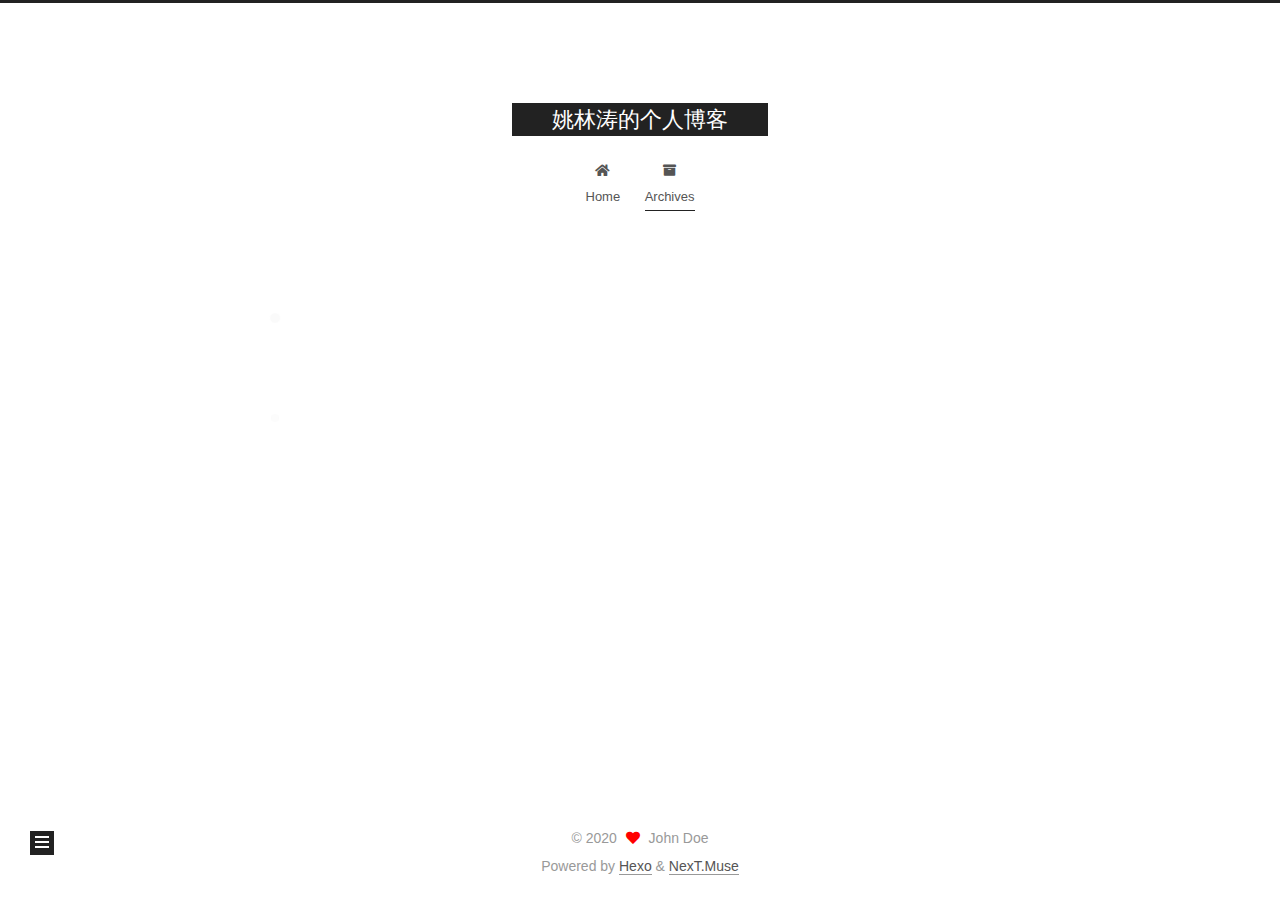
<file: archives/index.html>
<!DOCTYPE html>
<html lang="en">
<head>
  <meta charset="UTF-8">
<meta name="viewport" content="width=device-width, initial-scale=1, maximum-scale=2">
<meta name="theme-color" content="#222">
<meta name="generator" content="Hexo 4.2.0">
  <link rel="apple-touch-icon" sizes="180x180" href="/images/apple-touch-icon-next.png">
  <link rel="icon" type="image/png" sizes="32x32" href="/images/favicon-32x32-next.png">
  <link rel="icon" type="image/png" sizes="16x16" href="/images/favicon-16x16-next.png">
  <link rel="mask-icon" href="/images/logo.svg" color="#222">

<link rel="stylesheet" href="/css/main.css">


<link rel="stylesheet" href="/lib/font-awesome/css/all.min.css">

<script id="hexo-configurations">
    var NexT = window.NexT || {};
    var CONFIG = {"hostname":"yoursite.com","root":"/","scheme":"Muse","version":"7.8.0","exturl":false,"sidebar":{"position":"left","display":"post","padding":18,"offset":12,"onmobile":false},"copycode":{"enable":false,"show_result":false,"style":null},"back2top":{"enable":true,"sidebar":false,"scrollpercent":false},"bookmark":{"enable":false,"color":"#222","save":"auto"},"fancybox":false,"mediumzoom":false,"lazyload":false,"pangu":false,"comments":{"style":"tabs","active":null,"storage":true,"lazyload":false,"nav":null},"algolia":{"hits":{"per_page":10},"labels":{"input_placeholder":"Search for Posts","hits_empty":"We didn't find any results for the search: ${query}","hits_stats":"${hits} results found in ${time} ms"}},"localsearch":{"enable":false,"trigger":"auto","top_n_per_article":1,"unescape":false,"preload":false},"motion":{"enable":true,"async":false,"transition":{"post_block":"fadeIn","post_header":"slideDownIn","post_body":"slideDownIn","coll_header":"slideLeftIn","sidebar":"slideUpIn"}}};
  </script>

  <meta property="og:type" content="website">
<meta property="og:title" content="姚林涛的个人博客">
<meta property="og:url" content="http://yoursite.com/archives/index.html">
<meta property="og:site_name" content="姚林涛的个人博客">
<meta property="og:locale" content="en_US">
<meta property="article:author" content="John Doe">
<meta name="twitter:card" content="summary">

<link rel="canonical" href="http://yoursite.com/archives/">


<script id="page-configurations">
  // https://hexo.io/docs/variables.html
  CONFIG.page = {
    sidebar: "",
    isHome : false,
    isPost : false,
    lang   : 'en'
  };
</script>

  <title>Archive | 姚林涛的个人博客</title>
  






  <noscript>
  <style>
  .use-motion .brand,
  .use-motion .menu-item,
  .sidebar-inner,
  .use-motion .post-block,
  .use-motion .pagination,
  .use-motion .comments,
  .use-motion .post-header,
  .use-motion .post-body,
  .use-motion .collection-header { opacity: initial; }

  .use-motion .site-title,
  .use-motion .site-subtitle {
    opacity: initial;
    top: initial;
  }

  .use-motion .logo-line-before i { left: initial; }
  .use-motion .logo-line-after i { right: initial; }
  </style>
</noscript>

</head>

<body itemscope itemtype="http://schema.org/WebPage">
  <div class="container use-motion">
    <div class="headband"></div>

    <header class="header" itemscope itemtype="http://schema.org/WPHeader">
      <div class="header-inner"><div class="site-brand-container">
  <div class="site-nav-toggle">
    <div class="toggle" aria-label="Toggle navigation bar">
      <span class="toggle-line toggle-line-first"></span>
      <span class="toggle-line toggle-line-middle"></span>
      <span class="toggle-line toggle-line-last"></span>
    </div>
  </div>

  <div class="site-meta">

    <a href="/" class="brand" rel="start">
      <span class="logo-line-before"><i></i></span>
      <h1 class="site-title">姚林涛的个人博客</h1>
      <span class="logo-line-after"><i></i></span>
    </a>
  </div>

  <div class="site-nav-right">
    <div class="toggle popup-trigger">
    </div>
  </div>
</div>




<nav class="site-nav">
  <ul id="menu" class="main-menu menu">
        <li class="menu-item menu-item-home">

    <a href="/" rel="section"><i class="fa fa-home fa-fw"></i>Home</a>

  </li>
        <li class="menu-item menu-item-archives">

    <a href="/archives/" rel="section"><i class="fa fa-archive fa-fw"></i>Archives</a>

  </li>
  </ul>
</nav>




</div>
    </header>

    
  <div class="back-to-top">
    <i class="fa fa-arrow-up"></i>
    <span>0%</span>
  </div>


    <main class="main">
      <div class="main-inner">
        <div class="content-wrap">
          

          <div class="content archive">
            

  
  
  
  <div class="post-block">
    <div class="posts-collapse">
      <div class="collection-title">
        <span class="collection-header">Um..! 2 posts in total. Keep on posting.</span>
      </div>

      
    <div class="collection-year">
      <span class="collection-header">2020</span>
    </div>

  <article itemscope itemtype="http://schema.org/Article">
    <header class="post-header">

      <div class="post-meta">
        <time itemprop="dateCreated"
              datetime="2020-04-10T12:17:24+08:00"
              content="2020-04-10">
          04-10
        </time>
      </div>

      <div class="post-title">
          <a class="post-title-link" href="/2020/04/10/java%E6%B3%9B%E5%9E%8B%E7%9A%84%E7%90%86%E8%A7%A3/" itemprop="url">
            <span itemprop="name">java泛型的理解</span>
          </a>
      </div>

    </header>
  </article>

  <article itemscope itemtype="http://schema.org/Article">
    <header class="post-header">

      <div class="post-meta">
        <time itemprop="dateCreated"
              datetime="2020-04-10T10:44:08+08:00"
              content="2020-04-10">
          04-10
        </time>
      </div>

      <div class="post-title">
          <a class="post-title-link" href="/2020/04/10/hello-world/" itemprop="url">
            <span itemprop="name">Hello World</span>
          </a>
      </div>

    </header>
  </article>


    </div>
  </div>
  
  
  

  



          </div>
          

<script>
  window.addEventListener('tabs:register', () => {
    let { activeClass } = CONFIG.comments;
    if (CONFIG.comments.storage) {
      activeClass = localStorage.getItem('comments_active') || activeClass;
    }
    if (activeClass) {
      let activeTab = document.querySelector(`a[href="#comment-${activeClass}"]`);
      if (activeTab) {
        activeTab.click();
      }
    }
  });
  if (CONFIG.comments.storage) {
    window.addEventListener('tabs:click', event => {
      if (!event.target.matches('.tabs-comment .tab-content .tab-pane')) return;
      let commentClass = event.target.classList[1];
      localStorage.setItem('comments_active', commentClass);
    });
  }
</script>

        </div>
          
  
  <div class="toggle sidebar-toggle">
    <span class="toggle-line toggle-line-first"></span>
    <span class="toggle-line toggle-line-middle"></span>
    <span class="toggle-line toggle-line-last"></span>
  </div>

  <aside class="sidebar">
    <div class="sidebar-inner">

      <ul class="sidebar-nav motion-element">
        <li class="sidebar-nav-toc">
          Table of Contents
        </li>
        <li class="sidebar-nav-overview">
          Overview
        </li>
      </ul>

      <!--noindex-->
      <div class="post-toc-wrap sidebar-panel">
      </div>
      <!--/noindex-->

      <div class="site-overview-wrap sidebar-panel">
        <div class="site-author motion-element" itemprop="author" itemscope itemtype="http://schema.org/Person">
  <p class="site-author-name" itemprop="name">John Doe</p>
  <div class="site-description" itemprop="description"></div>
</div>
<div class="site-state-wrap motion-element">
  <nav class="site-state">
      <div class="site-state-item site-state-posts">
          <a href="/archives/">
        
          <span class="site-state-item-count">2</span>
          <span class="site-state-item-name">posts</span>
        </a>
      </div>
  </nav>
</div>



      </div>

    </div>
  </aside>
  <div id="sidebar-dimmer"></div>


      </div>
    </main>

    <footer class="footer">
      <div class="footer-inner">
        

        

<div class="copyright">
  
  &copy; 
  <span itemprop="copyrightYear">2020</span>
  <span class="with-love">
    <i class="fa fa-heart"></i>
  </span>
  <span class="author" itemprop="copyrightHolder">John Doe</span>
</div>
  <div class="powered-by">Powered by <a href="https://hexo.io/" class="theme-link" rel="noopener" target="_blank">Hexo</a> & <a href="https://muse.theme-next.org/" class="theme-link" rel="noopener" target="_blank">NexT.Muse</a>
  </div>

        








      </div>
    </footer>
  </div>

  
  <script src="/lib/anime.min.js"></script>
  <script src="/lib/velocity/velocity.min.js"></script>
  <script src="/lib/velocity/velocity.ui.min.js"></script>

<script src="/js/utils.js"></script>

<script src="/js/motion.js"></script>


<script src="/js/schemes/muse.js"></script>


<script src="/js/next-boot.js"></script>




  















  

  

</body>
</html>
</file>
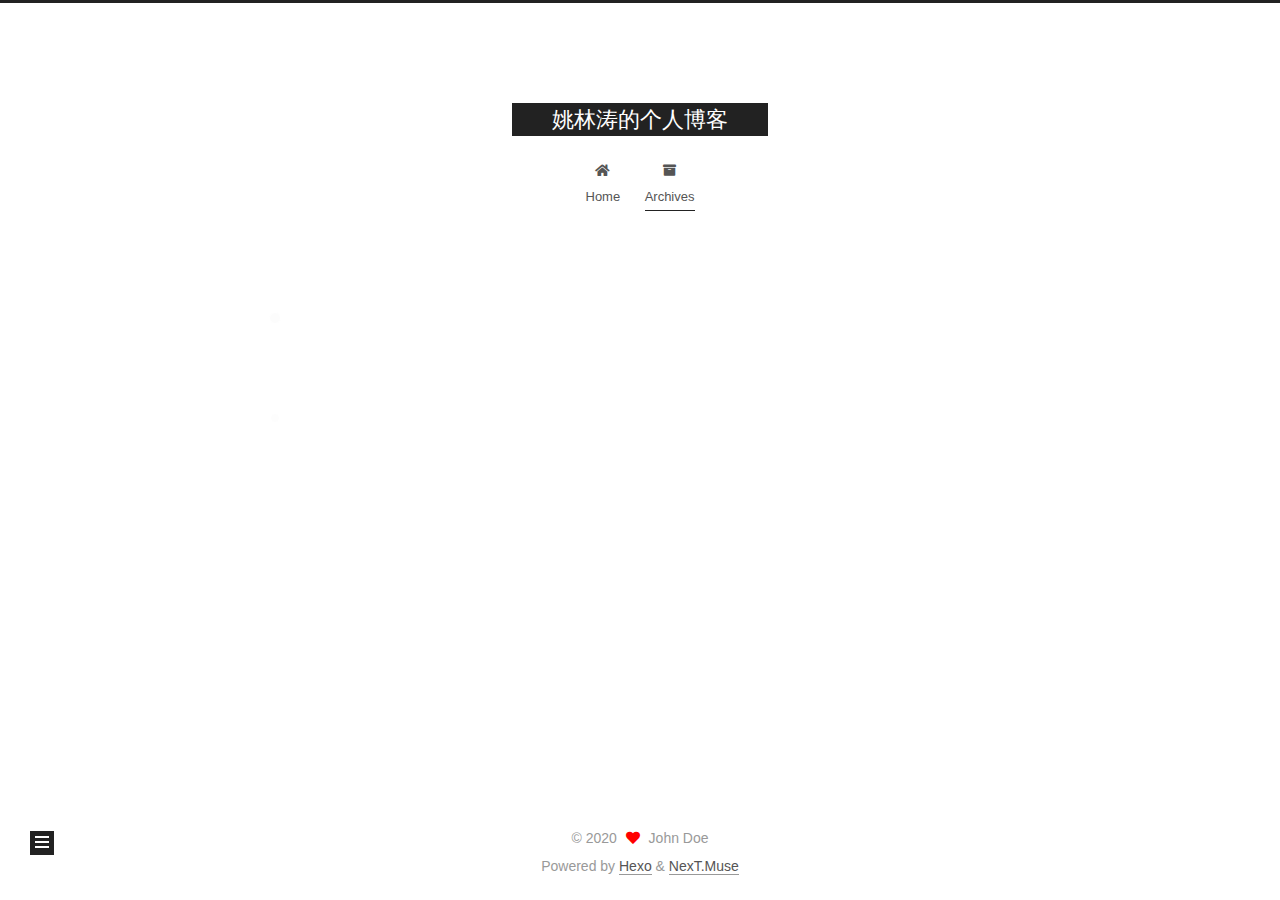
<file: archives/2020/index.html>
<!DOCTYPE html>
<html lang="en">
<head>
  <meta charset="UTF-8">
<meta name="viewport" content="width=device-width, initial-scale=1, maximum-scale=2">
<meta name="theme-color" content="#222">
<meta name="generator" content="Hexo 4.2.0">
  <link rel="apple-touch-icon" sizes="180x180" href="/images/apple-touch-icon-next.png">
  <link rel="icon" type="image/png" sizes="32x32" href="/images/favicon-32x32-next.png">
  <link rel="icon" type="image/png" sizes="16x16" href="/images/favicon-16x16-next.png">
  <link rel="mask-icon" href="/images/logo.svg" color="#222">

<link rel="stylesheet" href="/css/main.css">


<link rel="stylesheet" href="/lib/font-awesome/css/all.min.css">

<script id="hexo-configurations">
    var NexT = window.NexT || {};
    var CONFIG = {"hostname":"yoursite.com","root":"/","scheme":"Muse","version":"7.8.0","exturl":false,"sidebar":{"position":"left","display":"post","padding":18,"offset":12,"onmobile":false},"copycode":{"enable":false,"show_result":false,"style":null},"back2top":{"enable":true,"sidebar":false,"scrollpercent":false},"bookmark":{"enable":false,"color":"#222","save":"auto"},"fancybox":false,"mediumzoom":false,"lazyload":false,"pangu":false,"comments":{"style":"tabs","active":null,"storage":true,"lazyload":false,"nav":null},"algolia":{"hits":{"per_page":10},"labels":{"input_placeholder":"Search for Posts","hits_empty":"We didn't find any results for the search: ${query}","hits_stats":"${hits} results found in ${time} ms"}},"localsearch":{"enable":false,"trigger":"auto","top_n_per_article":1,"unescape":false,"preload":false},"motion":{"enable":true,"async":false,"transition":{"post_block":"fadeIn","post_header":"slideDownIn","post_body":"slideDownIn","coll_header":"slideLeftIn","sidebar":"slideUpIn"}}};
  </script>

  <meta property="og:type" content="website">
<meta property="og:title" content="姚林涛的个人博客">
<meta property="og:url" content="http://yoursite.com/archives/2020/index.html">
<meta property="og:site_name" content="姚林涛的个人博客">
<meta property="og:locale" content="en_US">
<meta property="article:author" content="John Doe">
<meta name="twitter:card" content="summary">

<link rel="canonical" href="http://yoursite.com/archives/2020/">


<script id="page-configurations">
  // https://hexo.io/docs/variables.html
  CONFIG.page = {
    sidebar: "",
    isHome : false,
    isPost : false,
    lang   : 'en'
  };
</script>

  <title>Archive | 姚林涛的个人博客</title>
  






  <noscript>
  <style>
  .use-motion .brand,
  .use-motion .menu-item,
  .sidebar-inner,
  .use-motion .post-block,
  .use-motion .pagination,
  .use-motion .comments,
  .use-motion .post-header,
  .use-motion .post-body,
  .use-motion .collection-header { opacity: initial; }

  .use-motion .site-title,
  .use-motion .site-subtitle {
    opacity: initial;
    top: initial;
  }

  .use-motion .logo-line-before i { left: initial; }
  .use-motion .logo-line-after i { right: initial; }
  </style>
</noscript>

</head>

<body itemscope itemtype="http://schema.org/WebPage">
  <div class="container use-motion">
    <div class="headband"></div>

    <header class="header" itemscope itemtype="http://schema.org/WPHeader">
      <div class="header-inner"><div class="site-brand-container">
  <div class="site-nav-toggle">
    <div class="toggle" aria-label="Toggle navigation bar">
      <span class="toggle-line toggle-line-first"></span>
      <span class="toggle-line toggle-line-middle"></span>
      <span class="toggle-line toggle-line-last"></span>
    </div>
  </div>

  <div class="site-meta">

    <a href="/" class="brand" rel="start">
      <span class="logo-line-before"><i></i></span>
      <h1 class="site-title">姚林涛的个人博客</h1>
      <span class="logo-line-after"><i></i></span>
    </a>
  </div>

  <div class="site-nav-right">
    <div class="toggle popup-trigger">
    </div>
  </div>
</div>




<nav class="site-nav">
  <ul id="menu" class="main-menu menu">
        <li class="menu-item menu-item-home">

    <a href="/" rel="section"><i class="fa fa-home fa-fw"></i>Home</a>

  </li>
        <li class="menu-item menu-item-archives">

    <a href="/archives/" rel="section"><i class="fa fa-archive fa-fw"></i>Archives</a>

  </li>
  </ul>
</nav>




</div>
    </header>

    
  <div class="back-to-top">
    <i class="fa fa-arrow-up"></i>
    <span>0%</span>
  </div>


    <main class="main">
      <div class="main-inner">
        <div class="content-wrap">
          

          <div class="content archive">
            

  
  
  
  <div class="post-block">
    <div class="posts-collapse">
      <div class="collection-title">
        <span class="collection-header">Um..! 2 posts in total. Keep on posting.</span>
      </div>

      
    <div class="collection-year">
      <span class="collection-header">2020</span>
    </div>

  <article itemscope itemtype="http://schema.org/Article">
    <header class="post-header">

      <div class="post-meta">
        <time itemprop="dateCreated"
              datetime="2020-04-10T12:17:24+08:00"
              content="2020-04-10">
          04-10
        </time>
      </div>

      <div class="post-title">
          <a class="post-title-link" href="/2020/04/10/java%E6%B3%9B%E5%9E%8B%E7%9A%84%E7%90%86%E8%A7%A3/" itemprop="url">
            <span itemprop="name">java泛型的理解</span>
          </a>
      </div>

    </header>
  </article>

  <article itemscope itemtype="http://schema.org/Article">
    <header class="post-header">

      <div class="post-meta">
        <time itemprop="dateCreated"
              datetime="2020-04-10T10:44:08+08:00"
              content="2020-04-10">
          04-10
        </time>
      </div>

      <div class="post-title">
          <a class="post-title-link" href="/2020/04/10/hello-world/" itemprop="url">
            <span itemprop="name">Hello World</span>
          </a>
      </div>

    </header>
  </article>


    </div>
  </div>
  
  
  

  



          </div>
          

<script>
  window.addEventListener('tabs:register', () => {
    let { activeClass } = CONFIG.comments;
    if (CONFIG.comments.storage) {
      activeClass = localStorage.getItem('comments_active') || activeClass;
    }
    if (activeClass) {
      let activeTab = document.querySelector(`a[href="#comment-${activeClass}"]`);
      if (activeTab) {
        activeTab.click();
      }
    }
  });
  if (CONFIG.comments.storage) {
    window.addEventListener('tabs:click', event => {
      if (!event.target.matches('.tabs-comment .tab-content .tab-pane')) return;
      let commentClass = event.target.classList[1];
      localStorage.setItem('comments_active', commentClass);
    });
  }
</script>

        </div>
          
  
  <div class="toggle sidebar-toggle">
    <span class="toggle-line toggle-line-first"></span>
    <span class="toggle-line toggle-line-middle"></span>
    <span class="toggle-line toggle-line-last"></span>
  </div>

  <aside class="sidebar">
    <div class="sidebar-inner">

      <ul class="sidebar-nav motion-element">
        <li class="sidebar-nav-toc">
          Table of Contents
        </li>
        <li class="sidebar-nav-overview">
          Overview
        </li>
      </ul>

      <!--noindex-->
      <div class="post-toc-wrap sidebar-panel">
      </div>
      <!--/noindex-->

      <div class="site-overview-wrap sidebar-panel">
        <div class="site-author motion-element" itemprop="author" itemscope itemtype="http://schema.org/Person">
  <p class="site-author-name" itemprop="name">John Doe</p>
  <div class="site-description" itemprop="description"></div>
</div>
<div class="site-state-wrap motion-element">
  <nav class="site-state">
      <div class="site-state-item site-state-posts">
          <a href="/archives/">
        
          <span class="site-state-item-count">2</span>
          <span class="site-state-item-name">posts</span>
        </a>
      </div>
  </nav>
</div>



      </div>

    </div>
  </aside>
  <div id="sidebar-dimmer"></div>


      </div>
    </main>

    <footer class="footer">
      <div class="footer-inner">
        

        

<div class="copyright">
  
  &copy; 
  <span itemprop="copyrightYear">2020</span>
  <span class="with-love">
    <i class="fa fa-heart"></i>
  </span>
  <span class="author" itemprop="copyrightHolder">John Doe</span>
</div>
  <div class="powered-by">Powered by <a href="https://hexo.io/" class="theme-link" rel="noopener" target="_blank">Hexo</a> & <a href="https://muse.theme-next.org/" class="theme-link" rel="noopener" target="_blank">NexT.Muse</a>
  </div>

        








      </div>
    </footer>
  </div>

  
  <script src="/lib/anime.min.js"></script>
  <script src="/lib/velocity/velocity.min.js"></script>
  <script src="/lib/velocity/velocity.ui.min.js"></script>

<script src="/js/utils.js"></script>

<script src="/js/motion.js"></script>


<script src="/js/schemes/muse.js"></script>


<script src="/js/next-boot.js"></script>




  















  

  

</body>
</html>
</file>
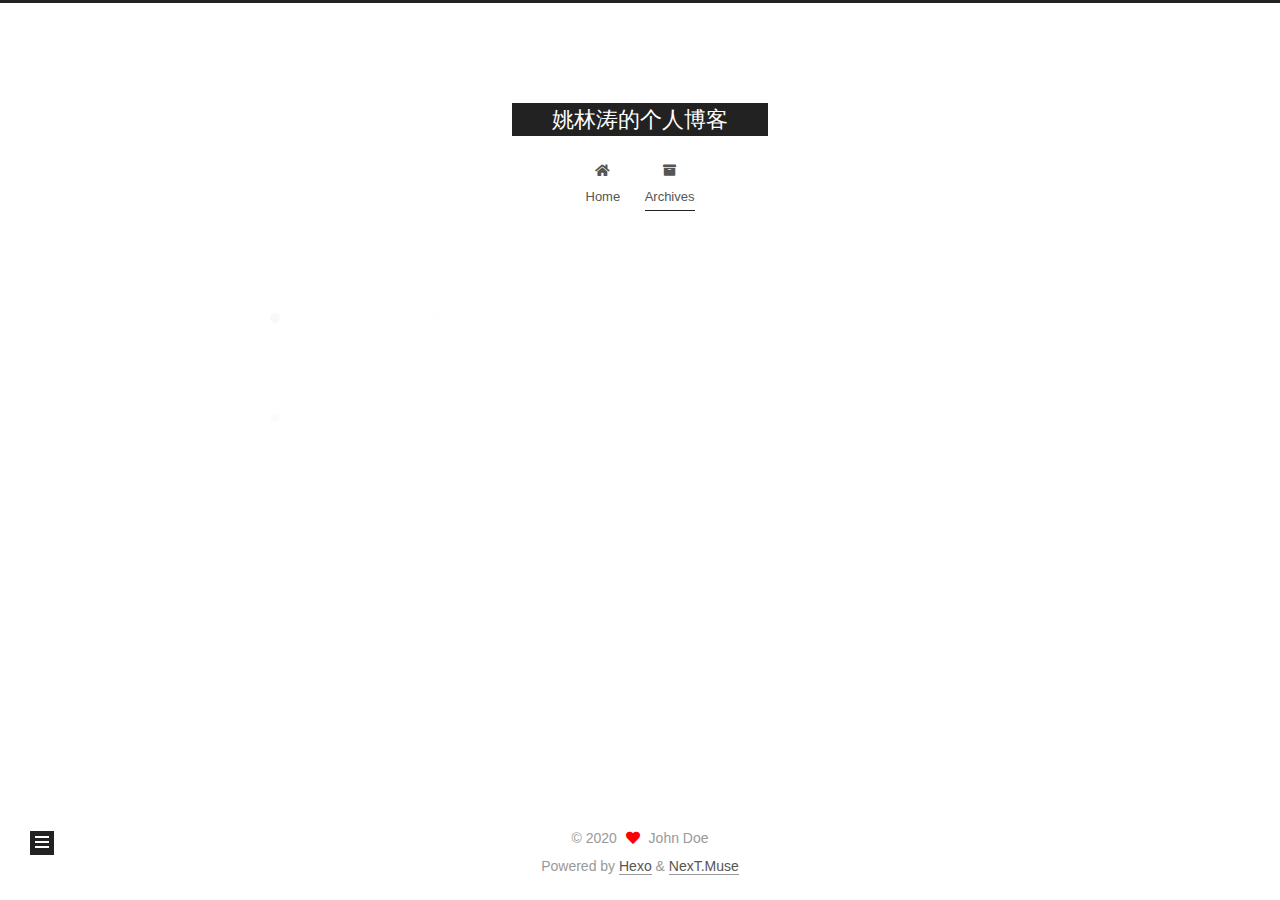
<file: archives/2020/04/index.html>
<!DOCTYPE html>
<html lang="en">
<head>
  <meta charset="UTF-8">
<meta name="viewport" content="width=device-width, initial-scale=1, maximum-scale=2">
<meta name="theme-color" content="#222">
<meta name="generator" content="Hexo 4.2.0">
  <link rel="apple-touch-icon" sizes="180x180" href="/images/apple-touch-icon-next.png">
  <link rel="icon" type="image/png" sizes="32x32" href="/images/favicon-32x32-next.png">
  <link rel="icon" type="image/png" sizes="16x16" href="/images/favicon-16x16-next.png">
  <link rel="mask-icon" href="/images/logo.svg" color="#222">

<link rel="stylesheet" href="/css/main.css">


<link rel="stylesheet" href="/lib/font-awesome/css/all.min.css">

<script id="hexo-configurations">
    var NexT = window.NexT || {};
    var CONFIG = {"hostname":"yoursite.com","root":"/","scheme":"Muse","version":"7.8.0","exturl":false,"sidebar":{"position":"left","display":"post","padding":18,"offset":12,"onmobile":false},"copycode":{"enable":false,"show_result":false,"style":null},"back2top":{"enable":true,"sidebar":false,"scrollpercent":false},"bookmark":{"enable":false,"color":"#222","save":"auto"},"fancybox":false,"mediumzoom":false,"lazyload":false,"pangu":false,"comments":{"style":"tabs","active":null,"storage":true,"lazyload":false,"nav":null},"algolia":{"hits":{"per_page":10},"labels":{"input_placeholder":"Search for Posts","hits_empty":"We didn't find any results for the search: ${query}","hits_stats":"${hits} results found in ${time} ms"}},"localsearch":{"enable":false,"trigger":"auto","top_n_per_article":1,"unescape":false,"preload":false},"motion":{"enable":true,"async":false,"transition":{"post_block":"fadeIn","post_header":"slideDownIn","post_body":"slideDownIn","coll_header":"slideLeftIn","sidebar":"slideUpIn"}}};
  </script>

  <meta property="og:type" content="website">
<meta property="og:title" content="姚林涛的个人博客">
<meta property="og:url" content="http://yoursite.com/archives/2020/04/index.html">
<meta property="og:site_name" content="姚林涛的个人博客">
<meta property="og:locale" content="en_US">
<meta property="article:author" content="John Doe">
<meta name="twitter:card" content="summary">

<link rel="canonical" href="http://yoursite.com/archives/2020/04/">


<script id="page-configurations">
  // https://hexo.io/docs/variables.html
  CONFIG.page = {
    sidebar: "",
    isHome : false,
    isPost : false,
    lang   : 'en'
  };
</script>

  <title>Archive | 姚林涛的个人博客</title>
  






  <noscript>
  <style>
  .use-motion .brand,
  .use-motion .menu-item,
  .sidebar-inner,
  .use-motion .post-block,
  .use-motion .pagination,
  .use-motion .comments,
  .use-motion .post-header,
  .use-motion .post-body,
  .use-motion .collection-header { opacity: initial; }

  .use-motion .site-title,
  .use-motion .site-subtitle {
    opacity: initial;
    top: initial;
  }

  .use-motion .logo-line-before i { left: initial; }
  .use-motion .logo-line-after i { right: initial; }
  </style>
</noscript>

</head>

<body itemscope itemtype="http://schema.org/WebPage">
  <div class="container use-motion">
    <div class="headband"></div>

    <header class="header" itemscope itemtype="http://schema.org/WPHeader">
      <div class="header-inner"><div class="site-brand-container">
  <div class="site-nav-toggle">
    <div class="toggle" aria-label="Toggle navigation bar">
      <span class="toggle-line toggle-line-first"></span>
      <span class="toggle-line toggle-line-middle"></span>
      <span class="toggle-line toggle-line-last"></span>
    </div>
  </div>

  <div class="site-meta">

    <a href="/" class="brand" rel="start">
      <span class="logo-line-before"><i></i></span>
      <h1 class="site-title">姚林涛的个人博客</h1>
      <span class="logo-line-after"><i></i></span>
    </a>
  </div>

  <div class="site-nav-right">
    <div class="toggle popup-trigger">
    </div>
  </div>
</div>




<nav class="site-nav">
  <ul id="menu" class="main-menu menu">
        <li class="menu-item menu-item-home">

    <a href="/" rel="section"><i class="fa fa-home fa-fw"></i>Home</a>

  </li>
        <li class="menu-item menu-item-archives">

    <a href="/archives/" rel="section"><i class="fa fa-archive fa-fw"></i>Archives</a>

  </li>
  </ul>
</nav>




</div>
    </header>

    
  <div class="back-to-top">
    <i class="fa fa-arrow-up"></i>
    <span>0%</span>
  </div>


    <main class="main">
      <div class="main-inner">
        <div class="content-wrap">
          

          <div class="content archive">
            

  
  
  
  <div class="post-block">
    <div class="posts-collapse">
      <div class="collection-title">
        <span class="collection-header">Um..! 2 posts in total. Keep on posting.</span>
      </div>

      
    <div class="collection-year">
      <span class="collection-header">2020</span>
    </div>

  <article itemscope itemtype="http://schema.org/Article">
    <header class="post-header">

      <div class="post-meta">
        <time itemprop="dateCreated"
              datetime="2020-04-10T12:17:24+08:00"
              content="2020-04-10">
          04-10
        </time>
      </div>

      <div class="post-title">
          <a class="post-title-link" href="/2020/04/10/java%E6%B3%9B%E5%9E%8B%E7%9A%84%E7%90%86%E8%A7%A3/" itemprop="url">
            <span itemprop="name">java泛型的理解</span>
          </a>
      </div>

    </header>
  </article>

  <article itemscope itemtype="http://schema.org/Article">
    <header class="post-header">

      <div class="post-meta">
        <time itemprop="dateCreated"
              datetime="2020-04-10T10:44:08+08:00"
              content="2020-04-10">
          04-10
        </time>
      </div>

      <div class="post-title">
          <a class="post-title-link" href="/2020/04/10/hello-world/" itemprop="url">
            <span itemprop="name">Hello World</span>
          </a>
      </div>

    </header>
  </article>


    </div>
  </div>
  
  
  

  



          </div>
          

<script>
  window.addEventListener('tabs:register', () => {
    let { activeClass } = CONFIG.comments;
    if (CONFIG.comments.storage) {
      activeClass = localStorage.getItem('comments_active') || activeClass;
    }
    if (activeClass) {
      let activeTab = document.querySelector(`a[href="#comment-${activeClass}"]`);
      if (activeTab) {
        activeTab.click();
      }
    }
  });
  if (CONFIG.comments.storage) {
    window.addEventListener('tabs:click', event => {
      if (!event.target.matches('.tabs-comment .tab-content .tab-pane')) return;
      let commentClass = event.target.classList[1];
      localStorage.setItem('comments_active', commentClass);
    });
  }
</script>

        </div>
          
  
  <div class="toggle sidebar-toggle">
    <span class="toggle-line toggle-line-first"></span>
    <span class="toggle-line toggle-line-middle"></span>
    <span class="toggle-line toggle-line-last"></span>
  </div>

  <aside class="sidebar">
    <div class="sidebar-inner">

      <ul class="sidebar-nav motion-element">
        <li class="sidebar-nav-toc">
          Table of Contents
        </li>
        <li class="sidebar-nav-overview">
          Overview
        </li>
      </ul>

      <!--noindex-->
      <div class="post-toc-wrap sidebar-panel">
      </div>
      <!--/noindex-->

      <div class="site-overview-wrap sidebar-panel">
        <div class="site-author motion-element" itemprop="author" itemscope itemtype="http://schema.org/Person">
  <p class="site-author-name" itemprop="name">John Doe</p>
  <div class="site-description" itemprop="description"></div>
</div>
<div class="site-state-wrap motion-element">
  <nav class="site-state">
      <div class="site-state-item site-state-posts">
          <a href="/archives/">
        
          <span class="site-state-item-count">2</span>
          <span class="site-state-item-name">posts</span>
        </a>
      </div>
  </nav>
</div>



      </div>

    </div>
  </aside>
  <div id="sidebar-dimmer"></div>


      </div>
    </main>

    <footer class="footer">
      <div class="footer-inner">
        

        

<div class="copyright">
  
  &copy; 
  <span itemprop="copyrightYear">2020</span>
  <span class="with-love">
    <i class="fa fa-heart"></i>
  </span>
  <span class="author" itemprop="copyrightHolder">John Doe</span>
</div>
  <div class="powered-by">Powered by <a href="https://hexo.io/" class="theme-link" rel="noopener" target="_blank">Hexo</a> & <a href="https://muse.theme-next.org/" class="theme-link" rel="noopener" target="_blank">NexT.Muse</a>
  </div>

        








      </div>
    </footer>
  </div>

  
  <script src="/lib/anime.min.js"></script>
  <script src="/lib/velocity/velocity.min.js"></script>
  <script src="/lib/velocity/velocity.ui.min.js"></script>

<script src="/js/utils.js"></script>

<script src="/js/motion.js"></script>


<script src="/js/schemes/muse.js"></script>


<script src="/js/next-boot.js"></script>




  















  

  

</body>
</html>
</file>
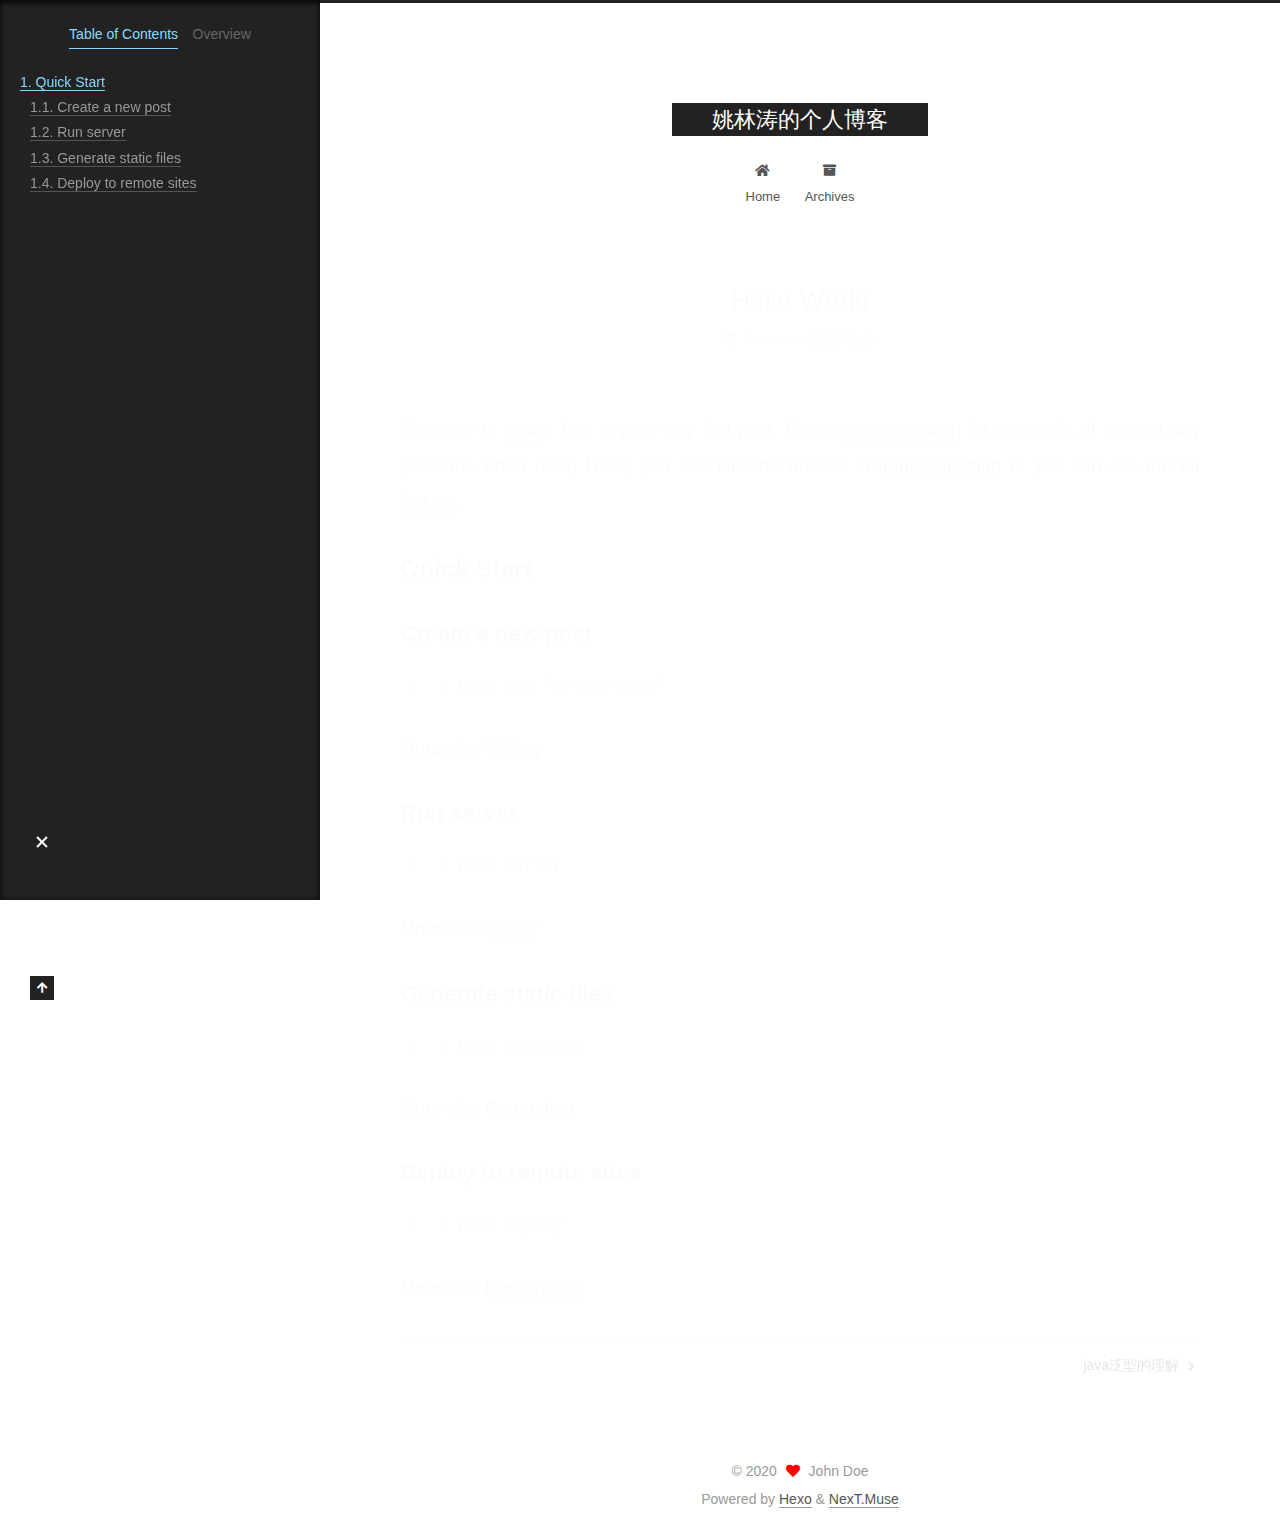
<file: 2020/04/10/hello-world/index.html>
<!DOCTYPE html>
<html lang="en">
<head>
  <meta charset="UTF-8">
<meta name="viewport" content="width=device-width, initial-scale=1, maximum-scale=2">
<meta name="theme-color" content="#222">
<meta name="generator" content="Hexo 4.2.0">
  <link rel="apple-touch-icon" sizes="180x180" href="/images/apple-touch-icon-next.png">
  <link rel="icon" type="image/png" sizes="32x32" href="/images/favicon-32x32-next.png">
  <link rel="icon" type="image/png" sizes="16x16" href="/images/favicon-16x16-next.png">
  <link rel="mask-icon" href="/images/logo.svg" color="#222">

<link rel="stylesheet" href="/css/main.css">


<link rel="stylesheet" href="/lib/font-awesome/css/all.min.css">

<script id="hexo-configurations">
    var NexT = window.NexT || {};
    var CONFIG = {"hostname":"yoursite.com","root":"/","scheme":"Muse","version":"7.8.0","exturl":false,"sidebar":{"position":"left","display":"post","padding":18,"offset":12,"onmobile":false},"copycode":{"enable":false,"show_result":false,"style":null},"back2top":{"enable":true,"sidebar":false,"scrollpercent":false},"bookmark":{"enable":false,"color":"#222","save":"auto"},"fancybox":false,"mediumzoom":false,"lazyload":false,"pangu":false,"comments":{"style":"tabs","active":null,"storage":true,"lazyload":false,"nav":null},"algolia":{"hits":{"per_page":10},"labels":{"input_placeholder":"Search for Posts","hits_empty":"We didn't find any results for the search: ${query}","hits_stats":"${hits} results found in ${time} ms"}},"localsearch":{"enable":false,"trigger":"auto","top_n_per_article":1,"unescape":false,"preload":false},"motion":{"enable":true,"async":false,"transition":{"post_block":"fadeIn","post_header":"slideDownIn","post_body":"slideDownIn","coll_header":"slideLeftIn","sidebar":"slideUpIn"}}};
  </script>

  <meta name="description" content="Welcome to Hexo! This is your very first post. Check documentation for more info. If you get any problems when using Hexo, you can find the answer in troubleshooting or you can ask me on GitHub. Quick">
<meta property="og:type" content="article">
<meta property="og:title" content="Hello World">
<meta property="og:url" content="http://yoursite.com/2020/04/10/hello-world/index.html">
<meta property="og:site_name" content="姚林涛的个人博客">
<meta property="og:description" content="Welcome to Hexo! This is your very first post. Check documentation for more info. If you get any problems when using Hexo, you can find the answer in troubleshooting or you can ask me on GitHub. Quick">
<meta property="og:locale" content="en_US">
<meta property="article:published_time" content="2020-04-10T02:44:08.331Z">
<meta property="article:modified_time" content="2020-04-10T02:44:08.332Z">
<meta property="article:author" content="John Doe">
<meta name="twitter:card" content="summary">

<link rel="canonical" href="http://yoursite.com/2020/04/10/hello-world/">


<script id="page-configurations">
  // https://hexo.io/docs/variables.html
  CONFIG.page = {
    sidebar: "",
    isHome : false,
    isPost : true,
    lang   : 'en'
  };
</script>

  <title>Hello World | 姚林涛的个人博客</title>
  






  <noscript>
  <style>
  .use-motion .brand,
  .use-motion .menu-item,
  .sidebar-inner,
  .use-motion .post-block,
  .use-motion .pagination,
  .use-motion .comments,
  .use-motion .post-header,
  .use-motion .post-body,
  .use-motion .collection-header { opacity: initial; }

  .use-motion .site-title,
  .use-motion .site-subtitle {
    opacity: initial;
    top: initial;
  }

  .use-motion .logo-line-before i { left: initial; }
  .use-motion .logo-line-after i { right: initial; }
  </style>
</noscript>

</head>

<body itemscope itemtype="http://schema.org/WebPage">
  <div class="container use-motion">
    <div class="headband"></div>

    <header class="header" itemscope itemtype="http://schema.org/WPHeader">
      <div class="header-inner"><div class="site-brand-container">
  <div class="site-nav-toggle">
    <div class="toggle" aria-label="Toggle navigation bar">
      <span class="toggle-line toggle-line-first"></span>
      <span class="toggle-line toggle-line-middle"></span>
      <span class="toggle-line toggle-line-last"></span>
    </div>
  </div>

  <div class="site-meta">

    <a href="/" class="brand" rel="start">
      <span class="logo-line-before"><i></i></span>
      <h1 class="site-title">姚林涛的个人博客</h1>
      <span class="logo-line-after"><i></i></span>
    </a>
  </div>

  <div class="site-nav-right">
    <div class="toggle popup-trigger">
    </div>
  </div>
</div>




<nav class="site-nav">
  <ul id="menu" class="main-menu menu">
        <li class="menu-item menu-item-home">

    <a href="/" rel="section"><i class="fa fa-home fa-fw"></i>Home</a>

  </li>
        <li class="menu-item menu-item-archives">

    <a href="/archives/" rel="section"><i class="fa fa-archive fa-fw"></i>Archives</a>

  </li>
  </ul>
</nav>




</div>
    </header>

    
  <div class="back-to-top">
    <i class="fa fa-arrow-up"></i>
    <span>0%</span>
  </div>


    <main class="main">
      <div class="main-inner">
        <div class="content-wrap">
          

          <div class="content post posts-expand">
            

    
  
  
  <article itemscope itemtype="http://schema.org/Article" class="post-block" lang="en">
    <link itemprop="mainEntityOfPage" href="http://yoursite.com/2020/04/10/hello-world/">

    <span hidden itemprop="author" itemscope itemtype="http://schema.org/Person">
      <meta itemprop="image" content="/images/avatar.gif">
      <meta itemprop="name" content="John Doe">
      <meta itemprop="description" content="">
    </span>

    <span hidden itemprop="publisher" itemscope itemtype="http://schema.org/Organization">
      <meta itemprop="name" content="姚林涛的个人博客">
    </span>
      <header class="post-header">
        <h1 class="post-title" itemprop="name headline">
          Hello World
        </h1>

        <div class="post-meta">
            <span class="post-meta-item">
              <span class="post-meta-item-icon">
                <i class="far fa-calendar"></i>
              </span>
              <span class="post-meta-item-text">Posted on</span>

              <time title="Created: 2020-04-10 10:44:08" itemprop="dateCreated datePublished" datetime="2020-04-10T10:44:08+08:00">2020-04-10</time>
            </span>

          

        </div>
      </header>

    
    
    
    <div class="post-body" itemprop="articleBody">

      
        <p>Welcome to <a href="https://hexo.io/" target="_blank" rel="noopener">Hexo</a>! This is your very first post. Check <a href="https://hexo.io/docs/" target="_blank" rel="noopener">documentation</a> for more info. If you get any problems when using Hexo, you can find the answer in <a href="https://hexo.io/docs/troubleshooting.html" target="_blank" rel="noopener">troubleshooting</a> or you can ask me on <a href="https://github.com/hexojs/hexo/issues" target="_blank" rel="noopener">GitHub</a>.</p>
<h2 id="Quick-Start"><a href="#Quick-Start" class="headerlink" title="Quick Start"></a>Quick Start</h2><h3 id="Create-a-new-post"><a href="#Create-a-new-post" class="headerlink" title="Create a new post"></a>Create a new post</h3><figure class="highlight bash"><table><tr><td class="gutter"><pre><span class="line">1</span><br></pre></td><td class="code"><pre><span class="line">$ hexo new <span class="string">"My New Post"</span></span><br></pre></td></tr></table></figure>

<p>More info: <a href="https://hexo.io/docs/writing.html" target="_blank" rel="noopener">Writing</a></p>
<h3 id="Run-server"><a href="#Run-server" class="headerlink" title="Run server"></a>Run server</h3><figure class="highlight bash"><table><tr><td class="gutter"><pre><span class="line">1</span><br></pre></td><td class="code"><pre><span class="line">$ hexo server</span><br></pre></td></tr></table></figure>

<p>More info: <a href="https://hexo.io/docs/server.html" target="_blank" rel="noopener">Server</a></p>
<h3 id="Generate-static-files"><a href="#Generate-static-files" class="headerlink" title="Generate static files"></a>Generate static files</h3><figure class="highlight bash"><table><tr><td class="gutter"><pre><span class="line">1</span><br></pre></td><td class="code"><pre><span class="line">$ hexo generate</span><br></pre></td></tr></table></figure>

<p>More info: <a href="https://hexo.io/docs/generating.html" target="_blank" rel="noopener">Generating</a></p>
<h3 id="Deploy-to-remote-sites"><a href="#Deploy-to-remote-sites" class="headerlink" title="Deploy to remote sites"></a>Deploy to remote sites</h3><figure class="highlight bash"><table><tr><td class="gutter"><pre><span class="line">1</span><br></pre></td><td class="code"><pre><span class="line">$ hexo deploy</span><br></pre></td></tr></table></figure>

<p>More info: <a href="https://hexo.io/docs/one-command-deployment.html" target="_blank" rel="noopener">Deployment</a></p>

    </div>

    
    
    

      <footer class="post-footer">

        


        
    <div class="post-nav">
      <div class="post-nav-item"></div>
      <div class="post-nav-item">
    <a href="/2020/04/10/java%E6%B3%9B%E5%9E%8B%E7%9A%84%E7%90%86%E8%A7%A3/" rel="next" title="java泛型的理解">
      java泛型的理解 <i class="fa fa-chevron-right"></i>
    </a></div>
    </div>
      </footer>
    
  </article>
  
  
  



          </div>
          

<script>
  window.addEventListener('tabs:register', () => {
    let { activeClass } = CONFIG.comments;
    if (CONFIG.comments.storage) {
      activeClass = localStorage.getItem('comments_active') || activeClass;
    }
    if (activeClass) {
      let activeTab = document.querySelector(`a[href="#comment-${activeClass}"]`);
      if (activeTab) {
        activeTab.click();
      }
    }
  });
  if (CONFIG.comments.storage) {
    window.addEventListener('tabs:click', event => {
      if (!event.target.matches('.tabs-comment .tab-content .tab-pane')) return;
      let commentClass = event.target.classList[1];
      localStorage.setItem('comments_active', commentClass);
    });
  }
</script>

        </div>
          
  
  <div class="toggle sidebar-toggle">
    <span class="toggle-line toggle-line-first"></span>
    <span class="toggle-line toggle-line-middle"></span>
    <span class="toggle-line toggle-line-last"></span>
  </div>

  <aside class="sidebar">
    <div class="sidebar-inner">

      <ul class="sidebar-nav motion-element">
        <li class="sidebar-nav-toc">
          Table of Contents
        </li>
        <li class="sidebar-nav-overview">
          Overview
        </li>
      </ul>

      <!--noindex-->
      <div class="post-toc-wrap sidebar-panel">
          <div class="post-toc motion-element"><ol class="nav"><li class="nav-item nav-level-2"><a class="nav-link" href="#Quick-Start"><span class="nav-number">1.</span> <span class="nav-text">Quick Start</span></a><ol class="nav-child"><li class="nav-item nav-level-3"><a class="nav-link" href="#Create-a-new-post"><span class="nav-number">1.1.</span> <span class="nav-text">Create a new post</span></a></li><li class="nav-item nav-level-3"><a class="nav-link" href="#Run-server"><span class="nav-number">1.2.</span> <span class="nav-text">Run server</span></a></li><li class="nav-item nav-level-3"><a class="nav-link" href="#Generate-static-files"><span class="nav-number">1.3.</span> <span class="nav-text">Generate static files</span></a></li><li class="nav-item nav-level-3"><a class="nav-link" href="#Deploy-to-remote-sites"><span class="nav-number">1.4.</span> <span class="nav-text">Deploy to remote sites</span></a></li></ol></li></ol></div>
      </div>
      <!--/noindex-->

      <div class="site-overview-wrap sidebar-panel">
        <div class="site-author motion-element" itemprop="author" itemscope itemtype="http://schema.org/Person">
  <p class="site-author-name" itemprop="name">John Doe</p>
  <div class="site-description" itemprop="description"></div>
</div>
<div class="site-state-wrap motion-element">
  <nav class="site-state">
      <div class="site-state-item site-state-posts">
          <a href="/archives/">
        
          <span class="site-state-item-count">2</span>
          <span class="site-state-item-name">posts</span>
        </a>
      </div>
  </nav>
</div>



      </div>

    </div>
  </aside>
  <div id="sidebar-dimmer"></div>


      </div>
    </main>

    <footer class="footer">
      <div class="footer-inner">
        

        

<div class="copyright">
  
  &copy; 
  <span itemprop="copyrightYear">2020</span>
  <span class="with-love">
    <i class="fa fa-heart"></i>
  </span>
  <span class="author" itemprop="copyrightHolder">John Doe</span>
</div>
  <div class="powered-by">Powered by <a href="https://hexo.io/" class="theme-link" rel="noopener" target="_blank">Hexo</a> & <a href="https://muse.theme-next.org/" class="theme-link" rel="noopener" target="_blank">NexT.Muse</a>
  </div>

        








      </div>
    </footer>
  </div>

  
  <script src="/lib/anime.min.js"></script>
  <script src="/lib/velocity/velocity.min.js"></script>
  <script src="/lib/velocity/velocity.ui.min.js"></script>

<script src="/js/utils.js"></script>

<script src="/js/motion.js"></script>


<script src="/js/schemes/muse.js"></script>


<script src="/js/next-boot.js"></script>




  















  

  

</body>
</html>
</file>
<file: css/main.css>
:root {
  --body-bg-color: #fff;
  --content-bg-color: #fff;
  --card-bg-color: #f5f5f5;
  --text-color: #555;
  --blockquote-color: #666;
  --link-color: #555;
  --link-hover-color: #222;
  --brand-color: #fff;
  --brand-hover-color: #fff;
  --table-row-odd-bg-color: #f9f9f9;
  --table-row-hover-bg-color: #f5f5f5;
  --menu-item-bg-color: #f5f5f5;
  --btn-default-bg: #222;
  --btn-default-color: #fff;
  --btn-default-border-color: #222;
  --btn-default-hover-bg: #fff;
  --btn-default-hover-color: #222;
  --btn-default-hover-border-color: #222;
}
html {
  line-height: 1.15; /* 1 */
  -webkit-text-size-adjust: 100%; /* 2 */
}
body {
  margin: 0;
}
main {
  display: block;
}
h1 {
  font-size: 2em;
  margin: 0.67em 0;
}
hr {
  box-sizing: content-box; /* 1 */
  height: 0; /* 1 */
  overflow: visible; /* 2 */
}
pre {
  font-family: monospace, monospace; /* 1 */
  font-size: 1em; /* 2 */
}
a {
  background: transparent;
}
abbr[title] {
  border-bottom: none; /* 1 */
  text-decoration: underline; /* 2 */
  text-decoration: underline dotted; /* 2 */
}
b,
strong {
  font-weight: bolder;
}
code,
kbd,
samp {
  font-family: monospace, monospace; /* 1 */
  font-size: 1em; /* 2 */
}
small {
  font-size: 80%;
}
sub,
sup {
  font-size: 75%;
  line-height: 0;
  position: relative;
  vertical-align: baseline;
}
sub {
  bottom: -0.25em;
}
sup {
  top: -0.5em;
}
img {
  border-style: none;
}
button,
input,
optgroup,
select,
textarea {
  font-family: inherit; /* 1 */
  font-size: 100%; /* 1 */
  line-height: 1.15; /* 1 */
  margin: 0; /* 2 */
}
button,
input {
/* 1 */
  overflow: visible;
}
button,
select {
/* 1 */
  text-transform: none;
}
button,
[type='button'],
[type='reset'],
[type='submit'] {
  -webkit-appearance: button;
}
button::-moz-focus-inner,
[type='button']::-moz-focus-inner,
[type='reset']::-moz-focus-inner,
[type='submit']::-moz-focus-inner {
  border-style: none;
  padding: 0;
}
button:-moz-focusring,
[type='button']:-moz-focusring,
[type='reset']:-moz-focusring,
[type='submit']:-moz-focusring {
  outline: 1px dotted ButtonText;
}
fieldset {
  padding: 0.35em 0.75em 0.625em;
}
legend {
  box-sizing: border-box; /* 1 */
  color: inherit; /* 2 */
  display: table; /* 1 */
  max-width: 100%; /* 1 */
  padding: 0; /* 3 */
  white-space: normal; /* 1 */
}
progress {
  vertical-align: baseline;
}
textarea {
  overflow: auto;
}
[type='checkbox'],
[type='radio'] {
  box-sizing: border-box; /* 1 */
  padding: 0; /* 2 */
}
[type='number']::-webkit-inner-spin-button,
[type='number']::-webkit-outer-spin-button {
  height: auto;
}
[type='search'] {
  outline-offset: -2px; /* 2 */
  -webkit-appearance: textfield; /* 1 */
}
[type='search']::-webkit-search-decoration {
  -webkit-appearance: none;
}
::-webkit-file-upload-button {
  font: inherit; /* 2 */
  -webkit-appearance: button; /* 1 */
}
details {
  display: block;
}
summary {
  display: list-item;
}
template {
  display: none;
}
[hidden] {
  display: none;
}
::selection {
  background: #262a30;
  color: #eee;
}
html,
body {
  height: 100%;
}
body {
  background: var(--body-bg-color);
  color: var(--text-color);
  font-family: 'Lato', "PingFang SC", "Microsoft YaHei", sans-serif;
  font-size: 1em;
  line-height: 2;
}
@media (max-width: 991px) {
  body {
    padding-left: 0 !important;
    padding-right: 0 !important;
  }
}
h1,
h2,
h3,
h4,
h5,
h6 {
  font-family: 'Lato', "PingFang SC", "Microsoft YaHei", sans-serif;
  font-weight: bold;
  line-height: 1.5;
  margin: 20px 0 15px;
}
h1 {
  font-size: 1.5em;
}
h2 {
  font-size: 1.375em;
}
h3 {
  font-size: 1.25em;
}
h4 {
  font-size: 1.125em;
}
h5 {
  font-size: 1em;
}
h6 {
  font-size: 0.875em;
}
p {
  margin: 0 0 20px 0;
}
a,
span.exturl {
  border-bottom: 1px solid #999;
  color: var(--link-color);
  outline: 0;
  text-decoration: none;
  overflow-wrap: break-word;
  word-wrap: break-word;
  cursor: pointer;
}
a:hover,
span.exturl:hover {
  border-bottom-color: var(--link-hover-color);
  color: var(--link-hover-color);
}
iframe,
img,
video {
  display: block;
  margin-left: auto;
  margin-right: auto;
  max-width: 100%;
}
hr {
  background-image: repeating-linear-gradient(-45deg, #ddd, #ddd 4px, transparent 4px, transparent 8px);
  border: 0;
  height: 3px;
  margin: 40px 0;
}
blockquote {
  border-left: 4px solid #ddd;
  color: var(--blockquote-color);
  margin: 0;
  padding: 0 15px;
}
blockquote cite::before {
  content: '-';
  padding: 0 5px;
}
dt {
  font-weight: bold;
}
dd {
  margin: 0;
  padding: 0;
}
kbd {
  background-color: #f5f5f5;
  background-image: linear-gradient(#eee, #fff, #eee);
  border: 1px solid #ccc;
  border-radius: 0.2em;
  box-shadow: 0.1em 0.1em 0.2em rgba(0,0,0,0.1);
  color: #555;
  font-family: inherit;
  padding: 0.1em 0.3em;
  white-space: nowrap;
}
.table-container {
  overflow: auto;
}
table {
  border-collapse: collapse;
  border-spacing: 0;
  font-size: 0.875em;
  margin: 0 0 20px 0;
  width: 100%;
}
tbody tr:nth-of-type(odd) {
  background: var(--table-row-odd-bg-color);
}
tbody tr:hover {
  background: var(--table-row-hover-bg-color);
}
caption,
th,
td {
  font-weight: normal;
  padding: 8px;
  text-align: left;
  vertical-align: middle;
}
th,
td {
  border: 1px solid #ddd;
  border-bottom: 3px solid #ddd;
}
th {
  font-weight: 700;
  padding-bottom: 10px;
}
td {
  border-bottom-width: 1px;
}
.btn {
  background: var(--btn-default-bg);
  border: 2px solid var(--btn-default-border-color);
  border-radius: 0;
  color: var(--btn-default-color);
  display: inline-block;
  font-size: 0.875em;
  line-height: 2;
  padding: 0 20px;
  text-decoration: none;
  transition-property: background-color;
  transition-delay: 0s;
  transition-duration: 0.2s;
  transition-timing-function: ease-in-out;
}
.btn:hover {
  background: var(--btn-default-hover-bg);
  border-color: var(--btn-default-hover-border-color);
  color: var(--btn-default-hover-color);
}
.btn + .btn {
  margin: 0 0 8px 8px;
}
.btn .fa-fw {
  text-align: left;
  width: 1.285714285714286em;
}
.toggle {
  line-height: 0;
}
.toggle .toggle-line {
  background: #fff;
  display: inline-block;
  height: 2px;
  left: 0;
  position: relative;
  top: 0;
  transition: all 0.4s;
  vertical-align: top;
  width: 100%;
}
.toggle .toggle-line:not(:first-child) {
  margin-top: 3px;
}
.toggle.toggle-arrow .toggle-line-first {
  left: 50%;
  top: 2px;
  transform: rotate(45deg);
  width: 50%;
}
.toggle.toggle-arrow .toggle-line-middle {
  left: 2px;
  width: 90%;
}
.toggle.toggle-arrow .toggle-line-last {
  left: 50%;
  top: -2px;
  transform: rotate(-45deg);
  width: 50%;
}
.toggle.toggle-close .toggle-line-first {
  transform: rotate(-45deg);
  top: 5px;
}
.toggle.toggle-close .toggle-line-middle {
  opacity: 0;
}
.toggle.toggle-close .toggle-line-last {
  transform: rotate(45deg);
  top: -5px;
}
.highlight,
pre {
  background: #f7f7f7;
  color: #4d4d4c;
  line-height: 1.6;
  margin: 0 auto 20px;
}
pre,
code {
  font-family: consolas, Menlo, monospace, "PingFang SC", "Microsoft YaHei";
}
code {
  background: #eee;
  border-radius: 3px;
  color: #555;
  padding: 2px 4px;
  overflow-wrap: break-word;
  word-wrap: break-word;
}
.highlight *::selection {
  background: #d6d6d6;
}
.highlight pre {
  border: 0;
  margin: 0;
  padding: 10px 0;
}
.highlight table {
  border: 0;
  margin: 0;
  width: auto;
}
.highlight td {
  border: 0;
  padding: 0;
}
.highlight figcaption {
  background: #eff2f3;
  color: #4d4d4c;
  display: flex;
  font-size: 0.875em;
  justify-content: space-between;
  line-height: 1.2;
  padding: 0.5em;
}
.highlight figcaption a {
  color: #4d4d4c;
}
.highlight figcaption a:hover {
  border-bottom-color: #4d4d4c;
}
.highlight .gutter {
  -moz-user-select: none;
  -ms-user-select: none;
  -webkit-user-select: none;
  user-select: none;
}
.highlight .gutter pre {
  background: #eff2f3;
  color: #869194;
  padding-left: 10px;
  padding-right: 10px;
  text-align: right;
}
.highlight .code pre {
  background: #f7f7f7;
  padding-left: 10px;
  width: 100%;
}
.gist table {
  width: auto;
}
.gist table td {
  border: 0;
}
pre {
  overflow: auto;
  padding: 10px;
}
pre code {
  background: none;
  color: #4d4d4c;
  font-size: 0.875em;
  padding: 0;
  text-shadow: none;
}
pre .deletion {
  background: #fdd;
}
pre .addition {
  background: #dfd;
}
pre .meta {
  color: #eab700;
  -moz-user-select: none;
  -ms-user-select: none;
  -webkit-user-select: none;
  user-select: none;
}
pre .comment {
  color: #8e908c;
}
pre .variable,
pre .attribute,
pre .tag,
pre .name,
pre .regexp,
pre .ruby .constant,
pre .xml .tag .title,
pre .xml .pi,
pre .xml .doctype,
pre .html .doctype,
pre .css .id,
pre .css .class,
pre .css .pseudo {
  color: #c82829;
}
pre .number,
pre .preprocessor,
pre .built_in,
pre .builtin-name,
pre .literal,
pre .params,
pre .constant,
pre .command {
  color: #f5871f;
}
pre .ruby .class .title,
pre .css .rules .attribute,
pre .string,
pre .symbol,
pre .value,
pre .inheritance,
pre .header,
pre .ruby .symbol,
pre .xml .cdata,
pre .special,
pre .formula {
  color: #718c00;
}
pre .title,
pre .css .hexcolor {
  color: #3e999f;
}
pre .function,
pre .python .decorator,
pre .python .title,
pre .ruby .function .title,
pre .ruby .title .keyword,
pre .perl .sub,
pre .javascript .title,
pre .coffeescript .title {
  color: #4271ae;
}
pre .keyword,
pre .javascript .function {
  color: #8959a8;
}
.blockquote-center {
  border-left: none;
  margin: 40px 0;
  padding: 0;
  position: relative;
  text-align: center;
}
.blockquote-center .fa {
  display: block;
  opacity: 0.6;
  position: absolute;
  width: 100%;
}
.blockquote-center .fa-quote-left {
  border-top: 1px solid #ccc;
  text-align: left;
  top: -20px;
}
.blockquote-center .fa-quote-right {
  border-bottom: 1px solid #ccc;
  text-align: right;
  bottom: -20px;
}
.blockquote-center p,
.blockquote-center div {
  text-align: center;
}
.post-body .group-picture img {
  margin: 0 auto;
  padding: 0 3px;
}
.group-picture-row {
  margin-bottom: 6px;
  overflow: hidden;
}
.group-picture-column {
  float: left;
  margin-bottom: 10px;
}
.post-body .label {
  color: #555;
  display: inline;
  padding: 0 2px;
}
.post-body .label.default {
  background: #f0f0f0;
}
.post-body .label.primary {
  background: #efe6f7;
}
.post-body .label.info {
  background: #e5f2f8;
}
.post-body .label.success {
  background: #e7f4e9;
}
.post-body .label.warning {
  background: #fcf6e1;
}
.post-body .label.danger {
  background: #fae8eb;
}
.post-body .tabs {
  margin-bottom: 20px;
}
.post-body .tabs,
.tabs-comment {
  display: block;
  padding-top: 10px;
  position: relative;
}
.post-body .tabs ul.nav-tabs,
.tabs-comment ul.nav-tabs {
  display: flex;
  flex-wrap: wrap;
  margin: 0;
  margin-bottom: -1px;
  padding: 0;
}
@media (max-width: 413px) {
  .post-body .tabs ul.nav-tabs,
  .tabs-comment ul.nav-tabs {
    display: block;
    margin-bottom: 5px;
  }
}
.post-body .tabs ul.nav-tabs li.tab,
.tabs-comment ul.nav-tabs li.tab {
  border-bottom: 1px solid #ddd;
  border-left: 1px solid transparent;
  border-right: 1px solid transparent;
  border-top: 3px solid transparent;
  flex-grow: 1;
  list-style-type: none;
  border-radius: 0 0 0 0;
}
@media (max-width: 413px) {
  .post-body .tabs ul.nav-tabs li.tab,
  .tabs-comment ul.nav-tabs li.tab {
    border-bottom: 1px solid transparent;
    border-left: 3px solid transparent;
    border-right: 1px solid transparent;
    border-top: 1px solid transparent;
  }
}
@media (max-width: 413px) {
  .post-body .tabs ul.nav-tabs li.tab,
  .tabs-comment ul.nav-tabs li.tab {
    border-radius: 0;
  }
}
.post-body .tabs ul.nav-tabs li.tab a,
.tabs-comment ul.nav-tabs li.tab a {
  border-bottom: initial;
  display: block;
  line-height: 1.8;
  outline: 0;
  padding: 0.25em 0.75em;
  text-align: center;
  transition-delay: 0s;
  transition-duration: 0.2s;
  transition-timing-function: ease-out;
}
.post-body .tabs ul.nav-tabs li.tab a i,
.tabs-comment ul.nav-tabs li.tab a i {
  width: 1.285714285714286em;
}
.post-body .tabs ul.nav-tabs li.tab.active,
.tabs-comment ul.nav-tabs li.tab.active {
  border-bottom: 1px solid transparent;
  border-left: 1px solid #ddd;
  border-right: 1px solid #ddd;
  border-top: 3px solid #fc6423;
}
@media (max-width: 413px) {
  .post-body .tabs ul.nav-tabs li.tab.active,
  .tabs-comment ul.nav-tabs li.tab.active {
    border-bottom: 1px solid #ddd;
    border-left: 3px solid #fc6423;
    border-right: 1px solid #ddd;
    border-top: 1px solid #ddd;
  }
}
.post-body .tabs ul.nav-tabs li.tab.active a,
.tabs-comment ul.nav-tabs li.tab.active a {
  color: var(--link-color);
  cursor: default;
}
.post-body .tabs .tab-content .tab-pane,
.tabs-comment .tab-content .tab-pane {
  border: 1px solid #ddd;
  border-top: 0;
  padding: 20px 20px 0 20px;
  border-radius: 0;
}
.post-body .tabs .tab-content .tab-pane:not(.active),
.tabs-comment .tab-content .tab-pane:not(.active) {
  display: none;
}
.post-body .tabs .tab-content .tab-pane.active,
.tabs-comment .tab-content .tab-pane.active {
  display: block;
}
.post-body .tabs .tab-content .tab-pane.active:nth-of-type(1),
.tabs-comment .tab-content .tab-pane.active:nth-of-type(1) {
  border-radius: 0 0 0 0;
}
@media (max-width: 413px) {
  .post-body .tabs .tab-content .tab-pane.active:nth-of-type(1),
  .tabs-comment .tab-content .tab-pane.active:nth-of-type(1) {
    border-radius: 0;
  }
}
.post-body .note {
  border-radius: 3px;
  margin-bottom: 20px;
  padding: 1em;
  position: relative;
  border: 1px solid #eee;
  border-left-width: 5px;
}
.post-body .note h2,
.post-body .note h3,
.post-body .note h4,
.post-body .note h5,
.post-body .note h6 {
  margin-top: 0;
  border-bottom: initial;
  margin-bottom: 0;
  padding-top: 0;
}
.post-body .note p:first-child,
.post-body .note ul:first-child,
.post-body .note ol:first-child,
.post-body .note table:first-child,
.post-body .note pre:first-child,
.post-body .note blockquote:first-child,
.post-body .note img:first-child {
  margin-top: 0;
}
.post-body .note p:last-child,
.post-body .note ul:last-child,
.post-body .note ol:last-child,
.post-body .note table:last-child,
.post-body .note pre:last-child,
.post-body .note blockquote:last-child,
.post-body .note img:last-child {
  margin-bottom: 0;
}
.post-body .note.default {
  border-left-color: #777;
}
.post-body .note.default h2,
.post-body .note.default h3,
.post-body .note.default h4,
.post-body .note.default h5,
.post-body .note.default h6 {
  color: #777;
}
.post-body .note.primary {
  border-left-color: #6f42c1;
}
.post-body .note.primary h2,
.post-body .note.primary h3,
.post-body .note.primary h4,
.post-body .note.primary h5,
.post-body .note.primary h6 {
  color: #6f42c1;
}
.post-body .note.info {
  border-left-color: #428bca;
}
.post-body .note.info h2,
.post-body .note.info h3,
.post-body .note.info h4,
.post-body .note.info h5,
.post-body .note.info h6 {
  color: #428bca;
}
.post-body .note.success {
  border-left-color: #5cb85c;
}
.post-body .note.success h2,
.post-body .note.success h3,
.post-body .note.success h4,
.post-body .note.success h5,
.post-body .note.success h6 {
  color: #5cb85c;
}
.post-body .note.warning {
  border-left-color: #f0ad4e;
}
.post-body .note.warning h2,
.post-body .note.warning h3,
.post-body .note.warning h4,
.post-body .note.warning h5,
.post-body .note.warning h6 {
  color: #f0ad4e;
}
.post-body .note.danger {
  border-left-color: #d9534f;
}
.post-body .note.danger h2,
.post-body .note.danger h3,
.post-body .note.danger h4,
.post-body .note.danger h5,
.post-body .note.danger h6 {
  color: #d9534f;
}
.pagination .prev,
.pagination .next,
.pagination .page-number,
.pagination .space {
  display: inline-block;
  margin: 0 10px;
  padding: 0 11px;
  position: relative;
  top: -1px;
}
@media (max-width: 767px) {
  .pagination .prev,
  .pagination .next,
  .pagination .page-number,
  .pagination .space {
    margin: 0 5px;
  }
}
.pagination {
  border-top: 1px solid #eee;
  margin: 120px 0 0;
  text-align: center;
}
.pagination .prev,
.pagination .next,
.pagination .page-number {
  border-bottom: 0;
  border-top: 1px solid #eee;
  transition-property: border-color;
  transition-delay: 0s;
  transition-duration: 0.2s;
  transition-timing-function: ease-in-out;
}
.pagination .prev:hover,
.pagination .next:hover,
.pagination .page-number:hover {
  border-top-color: #222;
}
.pagination .space {
  margin: 0;
  padding: 0;
}
.pagination .prev {
  margin-left: 0;
}
.pagination .next {
  margin-right: 0;
}
.pagination .page-number.current {
  background: #ccc;
  border-top-color: #ccc;
  color: #fff;
}
@media (max-width: 767px) {
  .pagination {
    border-top: none;
  }
  .pagination .prev,
  .pagination .next,
  .pagination .page-number {
    border-bottom: 1px solid #eee;
    border-top: 0;
    margin-bottom: 10px;
    padding: 0 10px;
  }
  .pagination .prev:hover,
  .pagination .next:hover,
  .pagination .page-number:hover {
    border-bottom-color: #222;
  }
}
.comments {
  margin-top: 60px;
  overflow: hidden;
}
.comment-button-group {
  display: flex;
  flex-wrap: wrap-reverse;
  justify-content: center;
  margin: 1em 0;
}
.comment-button-group .comment-button {
  margin: 0.1em 0.2em;
}
.comment-button-group .comment-button.active {
  background: var(--btn-default-hover-bg);
  border-color: var(--btn-default-hover-border-color);
  color: var(--btn-default-hover-color);
}
.comment-position {
  display: none;
}
.comment-position.active {
  display: block;
}
.tabs-comment {
  background: var(--content-bg-color);
  margin-top: 4em;
  padding-top: 0;
}
.tabs-comment .comments {
  border: 0;
  box-shadow: none;
  margin-top: 0;
  padding-top: 0;
}
.container {
  min-height: 100%;
  position: relative;
}
.main-inner {
  margin: 0 auto;
  width: 700px;
}
@media (min-width: 1200px) {
  .main-inner {
    width: 800px;
  }
}
@media (min-width: 1600px) {
  .main-inner {
    width: 900px;
  }
}
@media (max-width: 767px) {
  .content-wrap {
    padding: 0 20px;
  }
}
.header {
  background: transparent;
}
.header-inner {
  margin: 0 auto;
  width: 700px;
}
@media (min-width: 1200px) {
  .header-inner {
    width: 800px;
  }
}
@media (min-width: 1600px) {
  .header-inner {
    width: 900px;
  }
}
.site-brand-container {
  display: flex;
  flex-shrink: 0;
  padding: 0 10px;
}
.headband {
  background: #222;
  height: 3px;
}
.site-meta {
  flex-grow: 1;
  text-align: center;
}
@media (max-width: 767px) {
  .site-meta {
    text-align: center;
  }
}
.brand {
  border-bottom: none;
  color: var(--brand-color);
  display: inline-block;
  line-height: 1.375em;
  padding: 0 40px;
  position: relative;
}
.brand:hover {
  color: var(--brand-hover-color);
}
.site-title {
  font-family: 'Lato', "PingFang SC", "Microsoft YaHei", sans-serif;
  font-size: 1.375em;
  font-weight: normal;
  margin: 0;
}
.site-subtitle {
  color: #999;
  font-size: 0.8125em;
  margin: 10px 0;
}
.use-motion .brand {
  opacity: 0;
}
.use-motion .site-title,
.use-motion .site-subtitle,
.use-motion .custom-logo-image {
  opacity: 0;
  position: relative;
  top: -10px;
}
.site-nav-toggle,
.site-nav-right {
  display: none;
}
@media (max-width: 767px) {
  .site-nav-toggle,
  .site-nav-right {
    display: flex;
    flex-direction: column;
    justify-content: center;
  }
}
.site-nav-toggle .toggle,
.site-nav-right .toggle {
  color: var(--text-color);
  padding: 10px;
  width: 22px;
}
.site-nav-toggle .toggle .toggle-line,
.site-nav-right .toggle .toggle-line {
  background: var(--text-color);
  border-radius: 1px;
}
.site-nav {
  display: block;
}
@media (max-width: 767px) {
  .site-nav {
    clear: both;
    display: none;
  }
}
.site-nav.site-nav-on {
  display: block;
}
.menu {
  margin-top: 20px;
  padding-left: 0;
  text-align: center;
}
.menu-item {
  display: inline-block;
  list-style: none;
  margin: 0 10px;
}
@media (max-width: 767px) {
  .menu-item {
    display: block;
    margin-top: 10px;
  }
  .menu-item.menu-item-search {
    display: none;
  }
}
.menu-item a,
.menu-item span.exturl {
  border-bottom: 0;
  display: block;
  font-size: 0.8125em;
  transition-property: border-color;
  transition-delay: 0s;
  transition-duration: 0.2s;
  transition-timing-function: ease-in-out;
}
@media (hover: none) {
  .menu-item a:hover,
  .menu-item span.exturl:hover {
    border-bottom-color: transparent !important;
  }
}
.menu-item .fa,
.menu-item .fab,
.menu-item .far,
.menu-item .fas {
  margin-right: 8px;
}
.menu-item .badge {
  display: inline-block;
  font-weight: bold;
  line-height: 1;
  margin-left: 0.35em;
  margin-top: 0.35em;
  text-align: center;
  white-space: nowrap;
}
@media (max-width: 767px) {
  .menu-item .badge {
    float: right;
    margin-left: 0;
  }
}
.menu-item-active a,
.menu .menu-item a:hover,
.menu .menu-item span.exturl:hover {
  background: var(--menu-item-bg-color);
}
.use-motion .menu-item {
  opacity: 0;
}
.sidebar {
  background: #222;
  bottom: 0;
  box-shadow: inset 0 2px 6px #000;
  position: fixed;
  top: 0;
}
@media (max-width: 991px) {
  .sidebar {
    display: none;
  }
}
.sidebar-inner {
  color: #999;
  padding: 18px 10px;
  text-align: center;
}
.cc-license {
  margin-top: 10px;
  text-align: center;
}
.cc-license .cc-opacity {
  border-bottom: none;
  opacity: 0.7;
}
.cc-license .cc-opacity:hover {
  opacity: 0.9;
}
.cc-license img {
  display: inline-block;
}
.site-author-image {
  border: 2px solid #333;
  display: block;
  margin: 0 auto;
  max-width: 96px;
  padding: 2px;
}
.site-author-name {
  color: #f5f5f5;
  font-weight: normal;
  margin: 5px 0 0;
  text-align: center;
}
.site-description {
  color: #999;
  font-size: 1em;
  margin-top: 5px;
  text-align: center;
}
.links-of-author {
  margin-top: 15px;
}
.links-of-author a,
.links-of-author span.exturl {
  border-bottom-color: #555;
  display: inline-block;
  font-size: 0.8125em;
  margin-bottom: 10px;
  margin-right: 10px;
  vertical-align: middle;
}
.links-of-author a::before,
.links-of-author span.exturl::before {
  background: #8cde62;
  border-radius: 50%;
  content: ' ';
  display: inline-block;
  height: 4px;
  margin-right: 3px;
  vertical-align: middle;
  width: 4px;
}
.sidebar-button {
  margin-top: 15px;
}
.sidebar-button a {
  border: 1px solid #fc6423;
  border-radius: 4px;
  color: #fc6423;
  display: inline-block;
  padding: 0 15px;
}
.sidebar-button a .fa,
.sidebar-button a .fab,
.sidebar-button a .far,
.sidebar-button a .fas {
  margin-right: 5px;
}
.sidebar-button a:hover {
  background: #fc6423;
  border: 1px solid #fc6423;
  color: #fff;
}
.sidebar-button a:hover .fa,
.sidebar-button a:hover .fab,
.sidebar-button a:hover .far,
.sidebar-button a:hover .fas {
  color: #fff;
}
.links-of-blogroll {
  font-size: 0.8125em;
  margin-top: 10px;
}
.links-of-blogroll-title {
  font-size: 0.875em;
  font-weight: 600;
  margin-top: 0;
}
.links-of-blogroll-list {
  list-style: none;
  margin: 0;
  padding: 0;
}
#sidebar-dimmer {
  display: none;
}
@media (max-width: 767px) {
  #sidebar-dimmer {
    background: #000;
    display: block;
    height: 100%;
    left: 100%;
    opacity: 0;
    position: fixed;
    top: 0;
    width: 100%;
    z-index: 1100;
  }
  .sidebar-active + #sidebar-dimmer {
    opacity: 0.7;
    transform: translateX(-100%);
    transition: opacity 0.5s;
  }
}
.sidebar-nav {
  margin: 0;
  padding-bottom: 20px;
  padding-left: 0;
}
.sidebar-nav li {
  border-bottom: 1px solid transparent;
  color: #666;
  cursor: pointer;
  display: inline-block;
  font-size: 0.875em;
}
.sidebar-nav li.sidebar-nav-overview {
  margin-left: 10px;
}
.sidebar-nav li:hover {
  color: #f5f5f5;
}
.sidebar-nav .sidebar-nav-active {
  border-bottom-color: #87daff;
  color: #87daff;
}
.sidebar-nav .sidebar-nav-active:hover {
  color: #87daff;
}
.sidebar-panel {
  display: none;
  overflow-x: hidden;
  overflow-y: auto;
}
.sidebar-panel-active {
  display: block;
}
.sidebar-toggle {
  background: #222;
  bottom: 45px;
  cursor: pointer;
  height: 14px;
  left: 30px;
  padding: 5px;
  position: fixed;
  width: 14px;
  z-index: 1300;
}
@media (max-width: 991px) {
  .sidebar-toggle {
    left: 20px;
    opacity: 0.8;
    display: none;
  }
}
.sidebar-toggle:hover .toggle-line {
  background: #87daff;
}
.post-toc {
  font-size: 0.875em;
}
.post-toc ol {
  list-style: none;
  margin: 0;
  padding: 0 2px 5px 10px;
  text-align: left;
}
.post-toc ol > ol {
  padding-left: 0;
}
.post-toc ol a {
  transition-property: all;
  transition-delay: 0s;
  transition-duration: 0.2s;
  transition-timing-function: ease-in-out;
}
.post-toc .nav-item {
  line-height: 1.8;
  overflow: hidden;
  text-overflow: ellipsis;
  white-space: nowrap;
}
.post-toc .nav .nav-child {
  display: none;
}
.post-toc .nav .active > .nav-child {
  display: block;
}
.post-toc .nav .active-current > .nav-child {
  display: block;
}
.post-toc .nav .active-current > .nav-child > .nav-item {
  display: block;
}
.post-toc .nav .active > a {
  border-bottom-color: #87daff;
  color: #87daff;
}
.post-toc .nav .active-current > a {
  color: #87daff;
}
.post-toc .nav .active-current > a:hover {
  color: #87daff;
}
.site-state {
  display: flex;
  justify-content: center;
  line-height: 1.4;
  margin-top: 10px;
  overflow: hidden;
  text-align: center;
  white-space: nowrap;
}
.site-state-item {
  padding: 0 15px;
}
.site-state-item:not(:first-child) {
  border-left: 1px solid #333;
}
.site-state-item a {
  border-bottom: none;
}
.site-state-item-count {
  display: block;
  font-size: 1.25em;
  font-weight: 600;
  text-align: center;
}
.site-state-item-name {
  color: inherit;
  font-size: 0.875em;
}
.footer {
  color: #999;
  font-size: 0.875em;
  padding: 20px 0;
}
.footer.footer-fixed {
  bottom: 0;
  left: 0;
  position: absolute;
  right: 0;
}
.footer-inner {
  box-sizing: border-box;
  margin: 0 auto;
  text-align: center;
  width: 700px;
}
@media (min-width: 1200px) {
  .footer-inner {
    width: 800px;
  }
}
@media (min-width: 1600px) {
  .footer-inner {
    width: 900px;
  }
}
.languages {
  display: inline-block;
  font-size: 1.125em;
  position: relative;
}
.languages .lang-select-label span {
  margin: 0 0.5em;
}
.languages .lang-select {
  height: 100%;
  left: 0;
  opacity: 0;
  position: absolute;
  top: 0;
  width: 100%;
}
.with-love {
  color: #ff0000;
  display: inline-block;
  margin: 0 5px;
}
.powered-by,
.theme-info {
  display: inline-block;
}
@-moz-keyframes iconAnimate {
  0%, 100% {
    transform: scale(1);
  }
  10%, 30% {
    transform: scale(0.9);
  }
  20%, 40%, 60%, 80% {
    transform: scale(1.1);
  }
  50%, 70% {
    transform: scale(1.1);
  }
}
@-webkit-keyframes iconAnimate {
  0%, 100% {
    transform: scale(1);
  }
  10%, 30% {
    transform: scale(0.9);
  }
  20%, 40%, 60%, 80% {
    transform: scale(1.1);
  }
  50%, 70% {
    transform: scale(1.1);
  }
}
@-o-keyframes iconAnimate {
  0%, 100% {
    transform: scale(1);
  }
  10%, 30% {
    transform: scale(0.9);
  }
  20%, 40%, 60%, 80% {
    transform: scale(1.1);
  }
  50%, 70% {
    transform: scale(1.1);
  }
}
@keyframes iconAnimate {
  0%, 100% {
    transform: scale(1);
  }
  10%, 30% {
    transform: scale(0.9);
  }
  20%, 40%, 60%, 80% {
    transform: scale(1.1);
  }
  50%, 70% {
    transform: scale(1.1);
  }
}
.back-to-top {
  font-size: 12px;
  text-align: center;
  transition-delay: 0s;
  transition-duration: 0.2s;
  transition-timing-function: ease-in-out;
}
.back-to-top {
  background: #222;
  bottom: -100px;
  box-sizing: border-box;
  color: #fff;
  cursor: pointer;
  left: 30px;
  opacity: 1;
  padding: 0 6px;
  position: fixed;
  transition-property: bottom;
  z-index: 1300;
  width: 24px;
}
.back-to-top span {
  display: none;
}
.back-to-top:hover {
  color: #87daff;
}
.back-to-top.back-to-top-on {
  bottom: 19px;
}
@media (max-width: 991px) {
  .back-to-top {
    left: 20px;
    opacity: 0.8;
  }
}
.post-body {
  font-family: 'Lato', "PingFang SC", "Microsoft YaHei", sans-serif;
  overflow-wrap: break-word;
  word-wrap: break-word;
}
@media (min-width: 1200px) {
  .post-body {
    font-size: 1.125em;
  }
}
.post-body .exturl .fa {
  font-size: 0.875em;
  margin-left: 4px;
}
.post-body .image-caption,
.post-body .figure .caption {
  color: #999;
  font-size: 0.875em;
  font-weight: bold;
  line-height: 1;
  margin: -20px auto 15px;
  text-align: center;
}
.post-sticky-flag {
  display: inline-block;
  transform: rotate(30deg);
}
.post-button {
  margin-top: 40px;
  text-align: center;
}
.use-motion .post-block,
.use-motion .pagination,
.use-motion .comments {
  opacity: 0;
}
.use-motion .post-header {
  opacity: 0;
}
.use-motion .post-body {
  opacity: 0;
}
.use-motion .collection-header {
  opacity: 0;
}
.posts-collapse {
  margin-left: 35px;
  position: relative;
}
@media (max-width: 767px) {
  .posts-collapse {
    margin-left: 0px;
    margin-right: 0px;
  }
}
.posts-collapse .collection-title {
  font-size: 1.125em;
  position: relative;
}
.posts-collapse .collection-title::before {
  background: #999;
  border: 1px solid #fff;
  border-radius: 50%;
  content: ' ';
  height: 10px;
  left: 0;
  margin-left: -6px;
  margin-top: -4px;
  position: absolute;
  top: 50%;
  width: 10px;
}
.posts-collapse .collection-year {
  font-size: 1.5em;
  font-weight: bold;
  margin: 60px 0;
  position: relative;
}
.posts-collapse .collection-year::before {
  background: #bbb;
  border-radius: 50%;
  content: ' ';
  height: 8px;
  left: 0;
  margin-left: -4px;
  margin-top: -4px;
  position: absolute;
  top: 50%;
  width: 8px;
}
.posts-collapse .collection-header {
  display: block;
  margin: 0 0 0 20px;
}
.posts-collapse .collection-header small {
  color: #bbb;
  margin-left: 5px;
}
.posts-collapse .post-header {
  border-bottom: 1px dashed #ccc;
  margin: 30px 0;
  padding-left: 15px;
  position: relative;
  transition-property: border;
  transition-delay: 0s;
  transition-duration: 0.2s;
  transition-timing-function: ease-in-out;
}
.posts-collapse .post-header::before {
  background: #bbb;
  border: 1px solid #fff;
  border-radius: 50%;
  content: ' ';
  height: 6px;
  left: 0;
  margin-left: -4px;
  position: absolute;
  top: 0.75em;
  transition-property: background;
  width: 6px;
  transition-delay: 0s;
  transition-duration: 0.2s;
  transition-timing-function: ease-in-out;
}
.posts-collapse .post-header:hover {
  border-bottom-color: #666;
}
.posts-collapse .post-header:hover::before {
  background: #222;
}
.posts-collapse .post-meta {
  display: inline;
  font-size: 0.75em;
  margin-right: 10px;
}
.posts-collapse .post-title {
  display: inline;
}
.posts-collapse .post-title a,
.posts-collapse .post-title span.exturl {
  border-bottom: none;
  color: var(--link-color);
}
.posts-collapse .post-title .fa-external-link-alt {
  font-size: 0.875em;
  margin-left: 5px;
}
.posts-collapse::before {
  background: #f5f5f5;
  content: ' ';
  height: 100%;
  left: 0;
  margin-left: -2px;
  position: absolute;
  top: 1.25em;
  width: 4px;
}
.post-eof {
  background: #ccc;
  height: 1px;
  margin: 80px auto 60px;
  text-align: center;
  width: 8%;
}
.post-block:last-of-type .post-eof {
  display: none;
}
.content {
  padding-top: 40px;
}
@media (min-width: 992px) {
  .post-body {
    text-align: justify;
  }
}
@media (max-width: 991px) {
  .post-body {
    text-align: justify;
  }
}
.post-body h1,
.post-body h2,
.post-body h3,
.post-body h4,
.post-body h5,
.post-body h6 {
  padding-top: 10px;
}
.post-body h1 .header-anchor,
.post-body h2 .header-anchor,
.post-body h3 .header-anchor,
.post-body h4 .header-anchor,
.post-body h5 .header-anchor,
.post-body h6 .header-anchor {
  border-bottom-style: none;
  color: #ccc;
  float: right;
  margin-left: 10px;
  visibility: hidden;
}
.post-body h1 .header-anchor:hover,
.post-body h2 .header-anchor:hover,
.post-body h3 .header-anchor:hover,
.post-body h4 .header-anchor:hover,
.post-body h5 .header-anchor:hover,
.post-body h6 .header-anchor:hover {
  color: inherit;
}
.post-body h1:hover .header-anchor,
.post-body h2:hover .header-anchor,
.post-body h3:hover .header-anchor,
.post-body h4:hover .header-anchor,
.post-body h5:hover .header-anchor,
.post-body h6:hover .header-anchor {
  visibility: visible;
}
.post-body iframe,
.post-body img,
.post-body video {
  margin-bottom: 20px;
}
.post-body .video-container {
  height: 0;
  margin-bottom: 20px;
  overflow: hidden;
  padding-top: 75%;
  position: relative;
  width: 100%;
}
.post-body .video-container iframe,
.post-body .video-container object,
.post-body .video-container embed {
  height: 100%;
  left: 0;
  margin: 0;
  position: absolute;
  top: 0;
  width: 100%;
}
.post-gallery {
  align-items: center;
  display: grid;
  grid-gap: 10px;
  grid-template-columns: 1fr 1fr 1fr;
  margin-bottom: 20px;
}
@media (max-width: 767px) {
  .post-gallery {
    grid-template-columns: 1fr 1fr;
  }
}
.post-gallery a {
  border: 0;
}
.post-gallery img {
  margin: 0;
}
.posts-expand .post-header {
  font-size: 1.125em;
}
.posts-expand .post-title {
  font-size: 1.5em;
  font-weight: normal;
  margin: initial;
  text-align: center;
  overflow-wrap: break-word;
  word-wrap: break-word;
}
.posts-expand .post-title-link {
  border-bottom: none;
  color: var(--link-color);
  display: inline-block;
  position: relative;
  vertical-align: top;
}
.posts-expand .post-title-link::before {
  background: var(--link-color);
  bottom: 0;
  content: '';
  height: 2px;
  left: 0;
  position: absolute;
  transform: scaleX(0);
  visibility: hidden;
  width: 100%;
  transition-delay: 0s;
  transition-duration: 0.2s;
  transition-timing-function: ease-in-out;
}
.posts-expand .post-title-link:hover::before {
  transform: scaleX(1);
  visibility: visible;
}
.posts-expand .post-title-link .fa-external-link-alt {
  font-size: 0.875em;
  margin-left: 5px;
}
.posts-expand .post-meta {
  color: #999;
  font-family: 'Lato', "PingFang SC", "Microsoft YaHei", sans-serif;
  font-size: 0.75em;
  margin: 3px 0 60px 0;
  text-align: center;
}
.posts-expand .post-meta .post-description {
  font-size: 0.875em;
  margin-top: 2px;
}
.posts-expand .post-meta time {
  border-bottom: 1px dashed #999;
  cursor: pointer;
}
.post-meta .post-meta-item + .post-meta-item::before {
  content: '|';
  margin: 0 0.5em;
}
.post-meta-divider {
  margin: 0 0.5em;
}
.post-meta-item-icon {
  margin-right: 3px;
}
@media (max-width: 991px) {
  .post-meta-item-icon {
    display: inline-block;
  }
}
@media (max-width: 991px) {
  .post-meta-item-text {
    display: none;
  }
}
.post-nav {
  border-top: 1px solid #eee;
  display: flex;
  justify-content: space-between;
  margin-top: 15px;
  padding: 10px 5px 0;
}
.post-nav-item {
  flex: 1;
}
.post-nav-item a {
  border-bottom: none;
  display: block;
  font-size: 0.875em;
  line-height: 1.6;
  position: relative;
}
.post-nav-item a:active {
  top: 2px;
}
.post-nav-item .fa {
  font-size: 0.75em;
}
.post-nav-item:first-child {
  margin-right: 15px;
}
.post-nav-item:first-child .fa {
  margin-right: 5px;
}
.post-nav-item:last-child {
  margin-left: 15px;
  text-align: right;
}
.post-nav-item:last-child .fa {
  margin-left: 5px;
}
.rtl.post-body p,
.rtl.post-body a,
.rtl.post-body h1,
.rtl.post-body h2,
.rtl.post-body h3,
.rtl.post-body h4,
.rtl.post-body h5,
.rtl.post-body h6,
.rtl.post-body li,
.rtl.post-body ul,
.rtl.post-body ol {
  direction: rtl;
  font-family: UKIJ Ekran;
}
.rtl.post-title {
  font-family: UKIJ Ekran;
}
.post-tags {
  margin-top: 40px;
  text-align: center;
}
.post-tags a {
  display: inline-block;
  font-size: 0.8125em;
}
.post-tags a:not(:last-child) {
  margin-right: 10px;
}
.post-widgets {
  border-top: 1px solid #eee;
  margin-top: 15px;
  text-align: center;
}
.wp_rating {
  height: 20px;
  line-height: 20px;
  margin-top: 10px;
  padding-top: 6px;
  text-align: center;
}
.social-like {
  display: flex;
  font-size: 0.875em;
  justify-content: center;
  text-align: center;
}
.reward-container {
  margin: 20px auto;
  padding: 10px 0;
  text-align: center;
  width: 90%;
}
.reward-container button {
  background: #ff2a2a;
  border: 0;
  border-radius: 5px;
  color: #fff;
  cursor: pointer;
  line-height: 2;
  outline: 0;
  padding: 0 15px;
  vertical-align: text-top;
}
.reward-container button:hover {
  background: #f55;
}
#qr {
  padding-top: 20px;
}
#qr a {
  border: 0;
}
#qr img {
  display: inline-block;
  margin: 0.8em 2em 0 2em;
  max-width: 100%;
  width: 180px;
}
#qr p {
  text-align: center;
}
.category-all-page .category-all-title {
  text-align: center;
}
.category-all-page .category-all {
  margin-top: 20px;
}
.category-all-page .category-list {
  list-style: none;
  margin: 0;
  padding: 0;
}
.category-all-page .category-list-item {
  margin: 5px 10px;
}
.category-all-page .category-list-count {
  color: #bbb;
}
.category-all-page .category-list-count::before {
  content: ' (';
  display: inline;
}
.category-all-page .category-list-count::after {
  content: ') ';
  display: inline;
}
.category-all-page .category-list-child {
  padding-left: 10px;
}
.event-list {
  padding: 0;
}
.event-list hr {
  background: #222;
  margin: 20px 0 45px 0;
}
.event-list hr::after {
  background: #222;
  color: #fff;
  content: 'NOW';
  display: inline-block;
  font-weight: bold;
  padding: 0 5px;
  text-align: right;
}
.event-list .event {
  background: #222;
  margin: 20px 0;
  min-height: 40px;
  padding: 15px 0 15px 10px;
}
.event-list .event .event-summary {
  color: #fff;
  margin: 0;
  padding-bottom: 3px;
}
.event-list .event .event-summary::before {
  animation: dot-flash 1s alternate infinite ease-in-out;
  color: #fff;
  content: '\f111';
  display: inline-block;
  font-size: 10px;
  margin-right: 25px;
  vertical-align: middle;
  font-family: 'Font Awesome 5 Free';
  font-weight: 900;
}
.event-list .event .event-relative-time {
  color: #bbb;
  display: inline-block;
  font-size: 12px;
  font-weight: normal;
  padding-left: 12px;
}
.event-list .event .event-details {
  color: #fff;
  display: block;
  line-height: 18px;
  margin-left: 56px;
  padding-bottom: 6px;
  padding-top: 3px;
  text-indent: -24px;
}
.event-list .event .event-details::before {
  color: #fff;
  display: inline-block;
  margin-right: 9px;
  text-align: center;
  text-indent: 0;
  width: 14px;
  font-family: 'Font Awesome 5 Free';
  font-weight: 900;
}
.event-list .event .event-details.event-location::before {
  content: '\f041';
}
.event-list .event .event-details.event-duration::before {
  content: '\f017';
}
.event-list .event-past {
  background: #f5f5f5;
}
.event-list .event-past .event-summary,
.event-list .event-past .event-details {
  color: #bbb;
  opacity: 0.9;
}
.event-list .event-past .event-summary::before,
.event-list .event-past .event-details::before {
  animation: none;
  color: #bbb;
}
@-moz-keyframes dot-flash {
  from {
    opacity: 1;
    transform: scale(1);
  }
  to {
    opacity: 0;
    transform: scale(0.8);
  }
}
@-webkit-keyframes dot-flash {
  from {
    opacity: 1;
    transform: scale(1);
  }
  to {
    opacity: 0;
    transform: scale(0.8);
  }
}
@-o-keyframes dot-flash {
  from {
    opacity: 1;
    transform: scale(1);
  }
  to {
    opacity: 0;
    transform: scale(0.8);
  }
}
@keyframes dot-flash {
  from {
    opacity: 1;
    transform: scale(1);
  }
  to {
    opacity: 0;
    transform: scale(0.8);
  }
}
ul.breadcrumb {
  font-size: 0.75em;
  list-style: none;
  margin: 1em 0;
  padding: 0 2em;
  text-align: center;
}
ul.breadcrumb li {
  display: inline;
}
ul.breadcrumb li + li::before {
  content: '/\00a0';
  font-weight: normal;
  padding: 0.5em;
}
ul.breadcrumb li + li:last-child {
  font-weight: bold;
}
.tag-cloud {
  text-align: center;
}
.tag-cloud a {
  display: inline-block;
  margin: 10px;
}
.tag-cloud a:hover {
  color: var(--link-hover-color) !important;
}
@media (max-width: 767px) {
  .header-inner,
  .main-inner,
  .footer-inner {
    width: auto;
  }
}
.header-inner {
  padding-top: 100px;
}
@media (max-width: 767px) {
  .header-inner {
    padding-top: 50px;
  }
}
.main-inner {
  padding-bottom: 60px;
}
.content {
  padding-top: 70px;
}
@media (max-width: 767px) {
  .content {
    padding-top: 35px;
  }
}
embed {
  display: block;
  margin: 0 auto 25px auto;
}
.custom-logo .site-meta-headline {
  text-align: center;
}
.custom-logo .site-title {
  color: #222;
  margin: 10px auto 0;
}
.custom-logo .site-title a {
  border: 0;
}
.custom-logo-image {
  background: #fff;
  margin: 0 auto;
  max-width: 150px;
  padding: 5px;
}
.brand {
  background: var(--btn-default-bg);
}
@media (max-width: 767px) {
  .site-nav {
    border-bottom: 1px solid #ddd;
    border-top: 1px solid #ddd;
    left: 0;
    margin: 0;
    padding: 0;
    width: 100%;
  }
}
@media (max-width: 767px) {
  .menu {
    text-align: left;
  }
}
.menu-item-active a,
.menu .menu-item a:hover,
.menu .menu-item span.exturl:hover {
  background: transparent;
  border-bottom: 1px solid var(--link-hover-color) !important;
}
@media (max-width: 767px) {
  .menu-item-active a,
  .menu .menu-item a:hover,
  .menu .menu-item span.exturl:hover {
    border-bottom: 1px dotted #ddd !important;
  }
}
@media (max-width: 767px) {
  .menu .menu-item {
    margin: 0 10px;
  }
}
.menu .menu-item a,
.menu .menu-item span.exturl {
  border-bottom: 1px solid transparent;
}
@media (max-width: 767px) {
  .menu .menu-item a,
  .menu .menu-item span.exturl {
    padding: 5px 10px;
  }
}
@media (min-width: 768px) {
  .menu .menu-item .fa,
  .menu .menu-item .fab,
  .menu .menu-item .far,
  .menu .menu-item .fas {
    display: block;
    line-height: 2;
    margin-right: 0;
    width: 100%;
  }
}
.menu .menu-item .badge {
  background: #eee;
  padding: 1px 4px;
}
.sub-menu {
  margin: 10px 0;
}
.sub-menu .menu-item {
  display: inline-block;
}
.sidebar {
  left: -320px;
}
.sidebar.sidebar-active {
  left: 0;
}
.sidebar {
  width: 320px;
  z-index: 1200;
  transition-delay: 0s;
  transition-duration: 0.2s;
  transition-timing-function: ease-out;
}
.sidebar a,
.sidebar span.exturl {
  border-bottom-color: #555;
  color: #999;
}
.sidebar a:hover,
.sidebar span.exturl:hover {
  border-bottom-color: #eee;
  color: #eee;
}
.links-of-blogroll-item {
  padding: 2px 10px;
}
.links-of-blogroll-item a,
.links-of-blogroll-item span.exturl {
  box-sizing: border-box;
  display: inline-block;
  max-width: 280px;
  overflow: hidden;
  text-overflow: ellipsis;
  white-space: nowrap;
}
</file>
